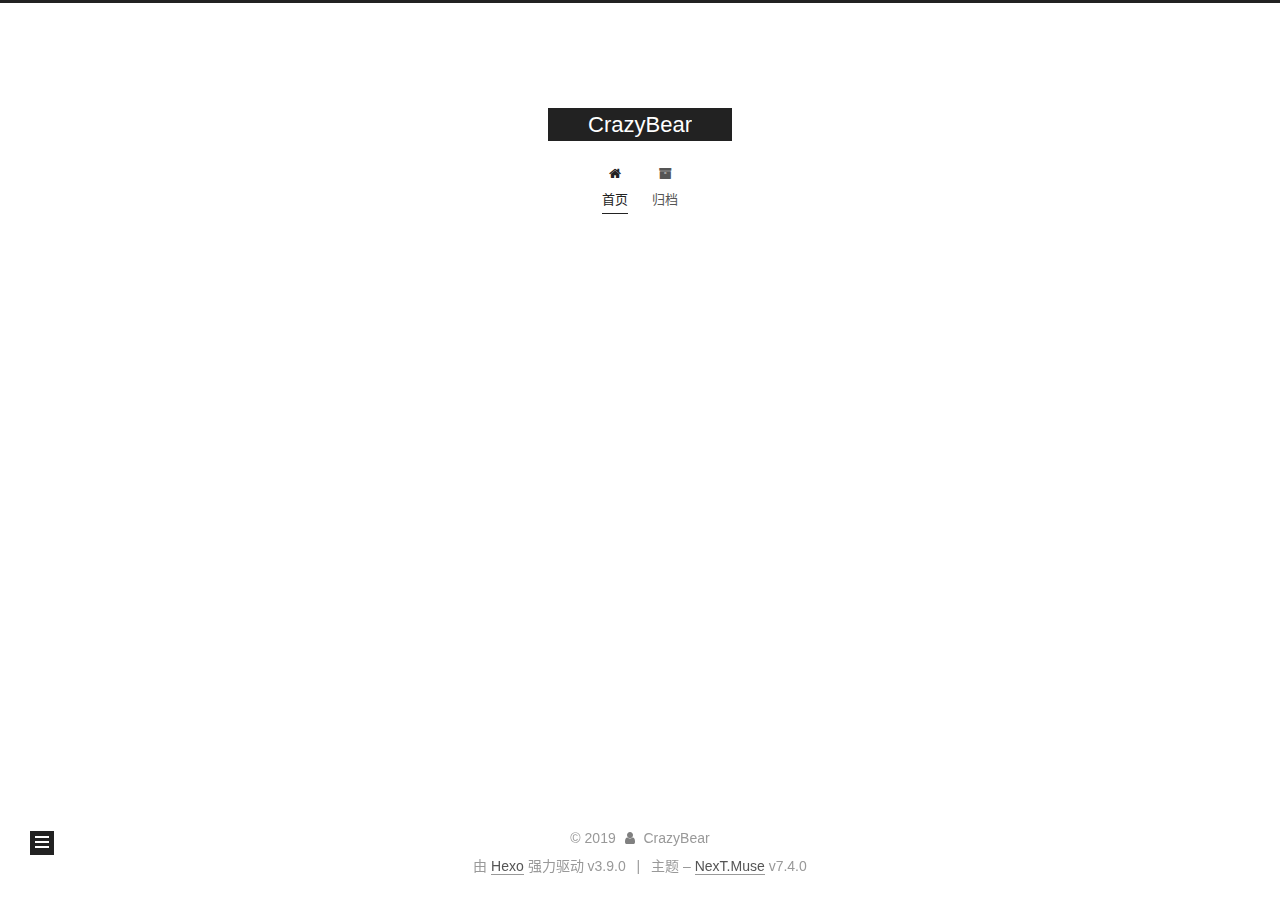
<file: index.html>
<!DOCTYPE html>





<html lang="zh-CN">
<head>
  <meta charset="UTF-8">
<meta name="viewport" content="width=device-width, initial-scale=1, maximum-scale=2">
<meta name="theme-color" content="#222">
<meta name="generator" content="Hexo 3.9.0">
  <link rel="apple-touch-icon" sizes="180x180" href="/images/apple-touch-icon-next.png?v=7.4.0">
  <link rel="icon" type="image/png" sizes="32x32" href="/images/favicon-32x32-next.png?v=7.4.0">
  <link rel="icon" type="image/png" sizes="16x16" href="/images/favicon-16x16-next.png?v=7.4.0">
  <link rel="mask-icon" href="/images/logo.svg?v=7.4.0" color="#222">

<link rel="stylesheet" href="/css/main.css?v=7.4.0">


<link rel="stylesheet" href="/lib/font-awesome/css/font-awesome.min.css?v=4.7.0">


<script id="hexo-configurations">
  var NexT = window.NexT || {};
  var CONFIG = {
    root: '/',
    scheme: 'Muse',
    version: '7.4.0',
    exturl: false,
    sidebar: {"position":"left","display":"post","offset":12,"onmobile":false},
    copycode: {"enable":false,"show_result":false,"style":null},
    back2top: {"enable":true,"sidebar":false,"scrollpercent":false},
    bookmark: {"enable":false,"color":"#222","save":"auto"},
    fancybox: false,
    mediumzoom: false,
    lazyload: false,
    pangu: false,
    algolia: {
      appID: '',
      apiKey: '',
      indexName: '',
      hits: {"per_page":10},
      labels: {"input_placeholder":"Search for Posts","hits_empty":"We didn't find any results for the search: ${query}","hits_stats":"${hits} results found in ${time} ms"}
    },
    localsearch: {"enable":false,"trigger":"auto","top_n_per_article":1,"unescape":false,"preload":false},
    path: '',
    motion: {"enable":true,"async":false,"transition":{"post_block":"fadeIn","post_header":"slideDownIn","post_body":"slideDownIn","coll_header":"slideLeftIn","sidebar":"slideUpIn"}},
    translation: {
      copy_button: '复制',
      copy_success: '复制成功',
      copy_failure: '复制失败'
    },
    sidebarPadding: 40
  };
</script>

  <meta property="og:type" content="website">
<meta property="og:title" content="CrazyBear">
<meta property="og:url" content="http://yoursite.com/index.html">
<meta property="og:site_name" content="CrazyBear">
<meta property="og:locale" content="zh-CN">
<meta name="twitter:card" content="summary">
<meta name="twitter:title" content="CrazyBear">
  <link rel="canonical" href="http://yoursite.com/">


<script id="page-configurations">
  // https://hexo.io/docs/variables.html
  CONFIG.page = {
    sidebar: "",
    isHome: true,
    isPost: false,
    isPage: false,
    isArchive: false
  };
</script>

  <title>CrazyBear</title>
  








  <noscript>
  <style>
  .use-motion .brand,
  .use-motion .menu-item,
  .sidebar-inner,
  .use-motion .post-block,
  .use-motion .pagination,
  .use-motion .comments,
  .use-motion .post-header,
  .use-motion .post-body,
  .use-motion .collection-header { opacity: initial; }

  .use-motion .logo,
  .use-motion .site-title,
  .use-motion .site-subtitle {
    opacity: initial;
    top: initial;
  }

  .use-motion .logo-line-before i { left: initial; }
  .use-motion .logo-line-after i { right: initial; }
  </style>
</noscript>

</head>

<body itemscope itemtype="http://schema.org/WebPage" lang="zh-CN">
  <div class="container use-motion">
    <div class="headband"></div>

    <header id="header" class="header" itemscope itemtype="http://schema.org/WPHeader">
      <div class="header-inner"><div class="site-brand-container">
  <div class="site-meta">

    <div>
      <a href="/" class="brand" rel="start">
        <span class="logo-line-before"><i></i></span>
        <span class="site-title">CrazyBear</span>
        <span class="logo-line-after"><i></i></span>
      </a>
    </div>
  </div>

  <div class="site-nav-toggle">
    <button aria-label="切换导航栏">
      <span class="btn-bar"></span>
      <span class="btn-bar"></span>
      <span class="btn-bar"></span>
    </button>
  </div>
</div>


<nav class="site-nav">
  
  <ul id="menu" class="menu">
      
      
      
        
        <li class="menu-item menu-item-home">
      
    

    <a href="/" rel="section"><i class="menu-item-icon fa fa-fw fa-home"></i> <br>首页</a>

  </li>
      
      
      
        
        <li class="menu-item menu-item-archives">
      
    

    <a href="/archives/" rel="section"><i class="menu-item-icon fa fa-fw fa-archive"></i> <br>归档</a>

  </li>
  </ul>

    

</nav>
</div>
    </header>

    
  <div class="back-to-top">
    <i class="fa fa-arrow-up"></i>
    <span>0%</span>
  </div>


    <main id="main" class="main">
      <div class="main-inner">
        <div class="content-wrap">
          <div id="content" class="content">
            
  <div id="posts" class="posts-expand">
        <article itemscope itemtype="http://schema.org/Article">
  
  
  
  <div class="post-block home">
    <link itemprop="mainEntityOfPage" href="http://yoursite.com/2019/09/04/二狗你来啦/">

    <span hidden itemprop="author" itemscope itemtype="http://schema.org/Person">
      <meta itemprop="name" content="CrazyBear">
      <meta itemprop="description" content="">
      <meta itemprop="image" content="/images/avatar.gif">
    </span>

    <span hidden itemprop="publisher" itemscope itemtype="http://schema.org/Organization">
      <meta itemprop="name" content="CrazyBear">
    </span>
      <header class="post-header">
        <h1 class="post-title" itemprop="name headline">
            
            <a href="/2019/09/04/二狗你来啦/" class="post-title-link" itemprop="url">二狗你来啦</a>
          
        </h1>

        <div class="post-meta">
            <span class="post-meta-item">
              <span class="post-meta-item-icon">
                <i class="fa fa-calendar-o"></i>
              </span>
              <span class="post-meta-item-text">发表于</span>

              
                
              

              <time title="创建时间：2019-09-04 22:18:03" itemprop="dateCreated datePublished" datetime="2019-09-04T22:18:03+08:00">2019-09-04</time>
            </span>
          

          

        </div>
      </header>

    
    
    
    <div class="post-body" itemprop="articleBody">

      
          
        
      
    </div>

    
    
    
      <footer class="post-footer">
          <div class="post-eof"></div>
        
      </footer>
  </div>
  
  
  
  </article>

    
  </div>

  


          </div>
          

        </div>
          
  
  <div class="sidebar-toggle">
    <div class="sidebar-toggle-line-wrap">
      <span class="sidebar-toggle-line sidebar-toggle-line-first"></span>
      <span class="sidebar-toggle-line sidebar-toggle-line-middle"></span>
      <span class="sidebar-toggle-line sidebar-toggle-line-last"></span>
    </div>
  </div>

  <aside class="sidebar">
    <div class="sidebar-inner">

      <ul class="sidebar-nav motion-element">
        <li class="sidebar-nav-toc">
          文章目录
        </li>
        <li class="sidebar-nav-overview">
          站点概览
        </li>
      </ul>

      <!--noindex-->
      <div class="post-toc-wrap sidebar-panel">
      </div>
      <!--/noindex-->

      <div class="site-overview-wrap sidebar-panel">
        <div class="site-author motion-element" itemprop="author" itemscope itemtype="http://schema.org/Person">
  <p class="site-author-name" itemprop="name">CrazyBear</p>
  <div class="site-description" itemprop="description"></div>
</div>
  <nav class="site-state motion-element">
      <div class="site-state-item site-state-posts">
        
          <a href="/archives/">
        
          <span class="site-state-item-count">1</span>
          <span class="site-state-item-name">日志</span>
        </a>
      </div>
    
  </nav>



      </div>

    </div>
  </aside>
  <div id="sidebar-dimmer"></div>


      </div>
    </main>

    <footer id="footer" class="footer">
      <div class="footer-inner">
        <div class="copyright">&copy; <span itemprop="copyrightYear">2019</span>
  <span class="with-love" id="animate">
    <i class="fa fa-user"></i>
  </span>
  <span class="author" itemprop="copyrightHolder">CrazyBear</span>
</div>
  <div class="powered-by">由 <a href="https://hexo.io" class="theme-link" rel="noopener" target="_blank">Hexo</a> 强力驱动 v3.9.0</div>
  <span class="post-meta-divider">|</span>
  <div class="theme-info">主题 – <a href="https://theme-next.org" class="theme-link" rel="noopener" target="_blank">NexT.Muse</a> v7.4.0</div>

        












        
      </div>
    </footer>
  </div>

  


  <script src="/lib/anime.min.js?v=3.1.0"></script>
  <script src="/lib/velocity/velocity.min.js?v=1.2.1"></script>
  <script src="/lib/velocity/velocity.ui.min.js?v=1.2.1"></script>
<script src="/js/utils.js?v=7.4.0"></script><script src="/js/motion.js?v=7.4.0"></script>
<script src="/js/schemes/muse.js?v=7.4.0"></script>
<script src="/js/next-boot.js?v=7.4.0"></script>



  





















  

  

  

</body>
</html>
</file>
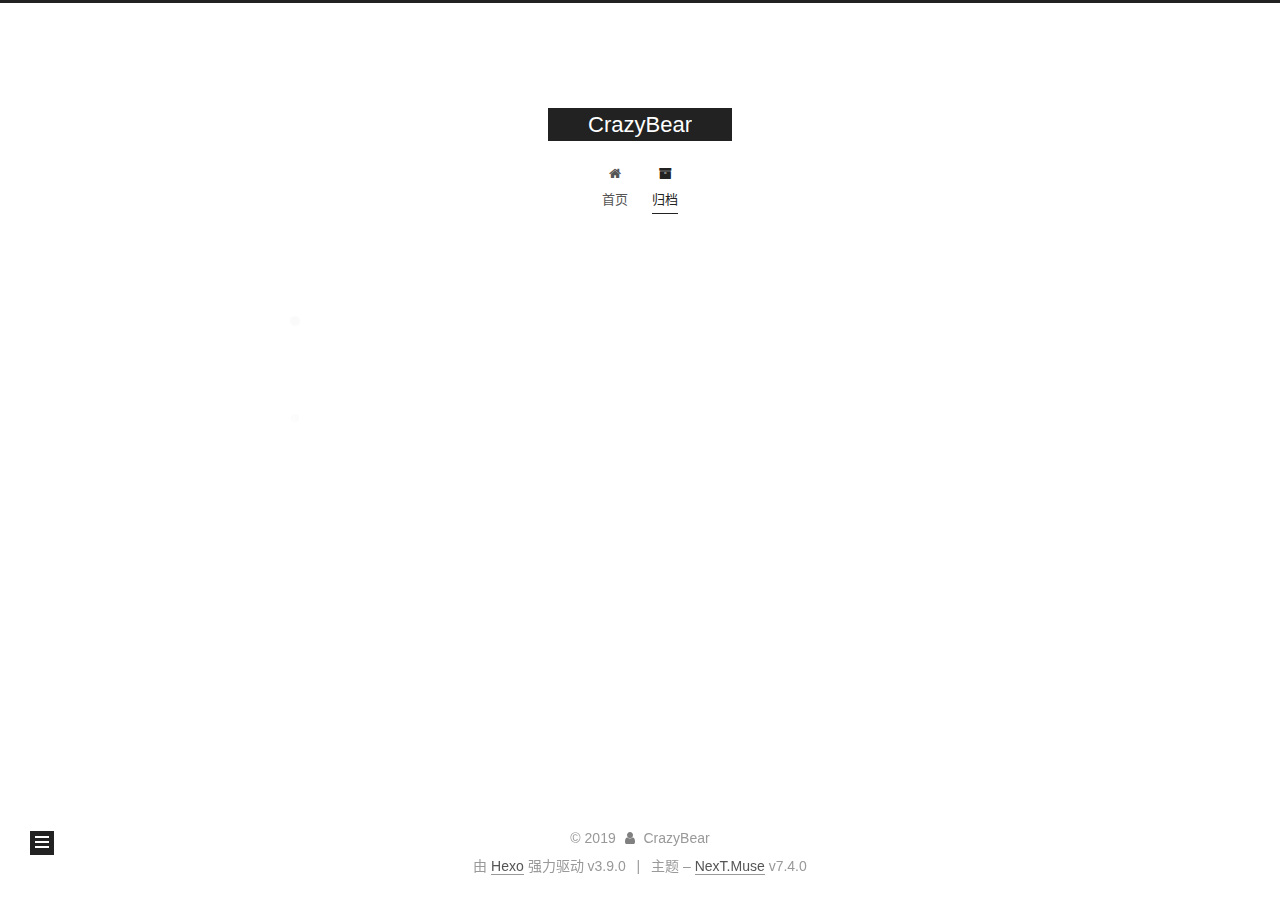
<file: archives/index.html>
<!DOCTYPE html>





<html lang="zh-CN">
<head>
  <meta charset="UTF-8">
<meta name="viewport" content="width=device-width, initial-scale=1, maximum-scale=2">
<meta name="theme-color" content="#222">
<meta name="generator" content="Hexo 3.9.0">
  <link rel="apple-touch-icon" sizes="180x180" href="/images/apple-touch-icon-next.png?v=7.4.0">
  <link rel="icon" type="image/png" sizes="32x32" href="/images/favicon-32x32-next.png?v=7.4.0">
  <link rel="icon" type="image/png" sizes="16x16" href="/images/favicon-16x16-next.png?v=7.4.0">
  <link rel="mask-icon" href="/images/logo.svg?v=7.4.0" color="#222">

<link rel="stylesheet" href="/css/main.css?v=7.4.0">


<link rel="stylesheet" href="/lib/font-awesome/css/font-awesome.min.css?v=4.7.0">


<script id="hexo-configurations">
  var NexT = window.NexT || {};
  var CONFIG = {
    root: '/',
    scheme: 'Muse',
    version: '7.4.0',
    exturl: false,
    sidebar: {"position":"left","display":"post","offset":12,"onmobile":false},
    copycode: {"enable":false,"show_result":false,"style":null},
    back2top: {"enable":true,"sidebar":false,"scrollpercent":false},
    bookmark: {"enable":false,"color":"#222","save":"auto"},
    fancybox: false,
    mediumzoom: false,
    lazyload: false,
    pangu: false,
    algolia: {
      appID: '',
      apiKey: '',
      indexName: '',
      hits: {"per_page":10},
      labels: {"input_placeholder":"Search for Posts","hits_empty":"We didn't find any results for the search: ${query}","hits_stats":"${hits} results found in ${time} ms"}
    },
    localsearch: {"enable":false,"trigger":"auto","top_n_per_article":1,"unescape":false,"preload":false},
    path: '',
    motion: {"enable":true,"async":false,"transition":{"post_block":"fadeIn","post_header":"slideDownIn","post_body":"slideDownIn","coll_header":"slideLeftIn","sidebar":"slideUpIn"}},
    translation: {
      copy_button: '复制',
      copy_success: '复制成功',
      copy_failure: '复制失败'
    },
    sidebarPadding: 40
  };
</script>

  <meta property="og:type" content="website">
<meta property="og:title" content="CrazyBear">
<meta property="og:url" content="http://yoursite.com/archives/index.html">
<meta property="og:site_name" content="CrazyBear">
<meta property="og:locale" content="zh-CN">
<meta name="twitter:card" content="summary">
<meta name="twitter:title" content="CrazyBear">
  <link rel="canonical" href="http://yoursite.com/archives/">


<script id="page-configurations">
  // https://hexo.io/docs/variables.html
  CONFIG.page = {
    sidebar: "",
    isHome: false,
    isPost: false,
    isPage: false,
    isArchive: true
  };
</script>

  <title>归档 | CrazyBear</title>
  








  <noscript>
  <style>
  .use-motion .brand,
  .use-motion .menu-item,
  .sidebar-inner,
  .use-motion .post-block,
  .use-motion .pagination,
  .use-motion .comments,
  .use-motion .post-header,
  .use-motion .post-body,
  .use-motion .collection-header { opacity: initial; }

  .use-motion .logo,
  .use-motion .site-title,
  .use-motion .site-subtitle {
    opacity: initial;
    top: initial;
  }

  .use-motion .logo-line-before i { left: initial; }
  .use-motion .logo-line-after i { right: initial; }
  </style>
</noscript>

</head>

<body itemscope itemtype="http://schema.org/WebPage" lang="zh-CN">
  <div class="container use-motion">
    <div class="headband"></div>

    <header id="header" class="header" itemscope itemtype="http://schema.org/WPHeader">
      <div class="header-inner"><div class="site-brand-container">
  <div class="site-meta">

    <div>
      <a href="/" class="brand" rel="start">
        <span class="logo-line-before"><i></i></span>
        <span class="site-title">CrazyBear</span>
        <span class="logo-line-after"><i></i></span>
      </a>
    </div>
  </div>

  <div class="site-nav-toggle">
    <button aria-label="切换导航栏">
      <span class="btn-bar"></span>
      <span class="btn-bar"></span>
      <span class="btn-bar"></span>
    </button>
  </div>
</div>


<nav class="site-nav">
  
  <ul id="menu" class="menu">
      
      
      
        
        <li class="menu-item menu-item-home">
      
    

    <a href="/" rel="section"><i class="menu-item-icon fa fa-fw fa-home"></i> <br>首页</a>

  </li>
      
      
      
        
        <li class="menu-item menu-item-archives">
      
    

    <a href="/archives/" rel="section"><i class="menu-item-icon fa fa-fw fa-archive"></i> <br>归档</a>

  </li>
  </ul>

    

    
    
      
      
    
      
      
    
    

  

</nav>
</div>
    </header>

    
  <div class="back-to-top">
    <i class="fa fa-arrow-up"></i>
    <span>0%</span>
  </div>


    <main id="main" class="main">
      <div class="main-inner">
        <div class="content-wrap">
          <div id="content" class="content">
            

  
  
  
  <div class="post-block archive">
    <div id="posts" class="posts-collapse">
      <div class="collection-title">
        
        
        
          
        
        <span class="collection-header">嗯..! 目前共计 1 篇日志。 继续努力。</span>
      </div>
      

      

  
  

  
    
    <div class="collection-year">
      <h1 class="collection-header">2019</h1>
    </div>
  

  <article itemscope itemtype="http://schema.org/Article">
    <header class="post-header">

      <h2 class="post-title">
        
          <a class="post-title-link" href="/2019/09/04/二狗你来啦/" itemprop="url">
            <span itemprop="name">二狗你来啦</span>
          </a>
        
      </h2>

      <div class="post-meta">
        <time class="post-time" itemprop="dateCreated"
              datetime="2019-09-04T22:18:03+08:00"
              content="2019-09-04">
          09-04
        </time>
      </div>

    </header>
  </article>




    </div>
  </div>
  
  
  

  



          </div>
          

        </div>
          
  
  <div class="sidebar-toggle">
    <div class="sidebar-toggle-line-wrap">
      <span class="sidebar-toggle-line sidebar-toggle-line-first"></span>
      <span class="sidebar-toggle-line sidebar-toggle-line-middle"></span>
      <span class="sidebar-toggle-line sidebar-toggle-line-last"></span>
    </div>
  </div>

  <aside class="sidebar">
    <div class="sidebar-inner">

      <ul class="sidebar-nav motion-element">
        <li class="sidebar-nav-toc">
          文章目录
        </li>
        <li class="sidebar-nav-overview">
          站点概览
        </li>
      </ul>

      <!--noindex-->
      <div class="post-toc-wrap sidebar-panel">
      </div>
      <!--/noindex-->

      <div class="site-overview-wrap sidebar-panel">
        <div class="site-author motion-element" itemprop="author" itemscope itemtype="http://schema.org/Person">
  <p class="site-author-name" itemprop="name">CrazyBear</p>
  <div class="site-description" itemprop="description"></div>
</div>
  <nav class="site-state motion-element">
      <div class="site-state-item site-state-posts">
        
          <a href="/archives/">
        
          <span class="site-state-item-count">1</span>
          <span class="site-state-item-name">日志</span>
        </a>
      </div>
    
  </nav>



      </div>

    </div>
  </aside>
  <div id="sidebar-dimmer"></div>


      </div>
    </main>

    <footer id="footer" class="footer">
      <div class="footer-inner">
        <div class="copyright">&copy; <span itemprop="copyrightYear">2019</span>
  <span class="with-love" id="animate">
    <i class="fa fa-user"></i>
  </span>
  <span class="author" itemprop="copyrightHolder">CrazyBear</span>
</div>
  <div class="powered-by">由 <a href="https://hexo.io" class="theme-link" rel="noopener" target="_blank">Hexo</a> 强力驱动 v3.9.0</div>
  <span class="post-meta-divider">|</span>
  <div class="theme-info">主题 – <a href="https://theme-next.org" class="theme-link" rel="noopener" target="_blank">NexT.Muse</a> v7.4.0</div>

        












        
      </div>
    </footer>
  </div>

  


  <script src="/lib/anime.min.js?v=3.1.0"></script>
  <script src="/lib/velocity/velocity.min.js?v=1.2.1"></script>
  <script src="/lib/velocity/velocity.ui.min.js?v=1.2.1"></script>
<script src="/js/utils.js?v=7.4.0"></script><script src="/js/motion.js?v=7.4.0"></script>
<script src="/js/schemes/muse.js?v=7.4.0"></script>
<script src="/js/next-boot.js?v=7.4.0"></script>



  





















  

  

  

</body>
</html>
</file>
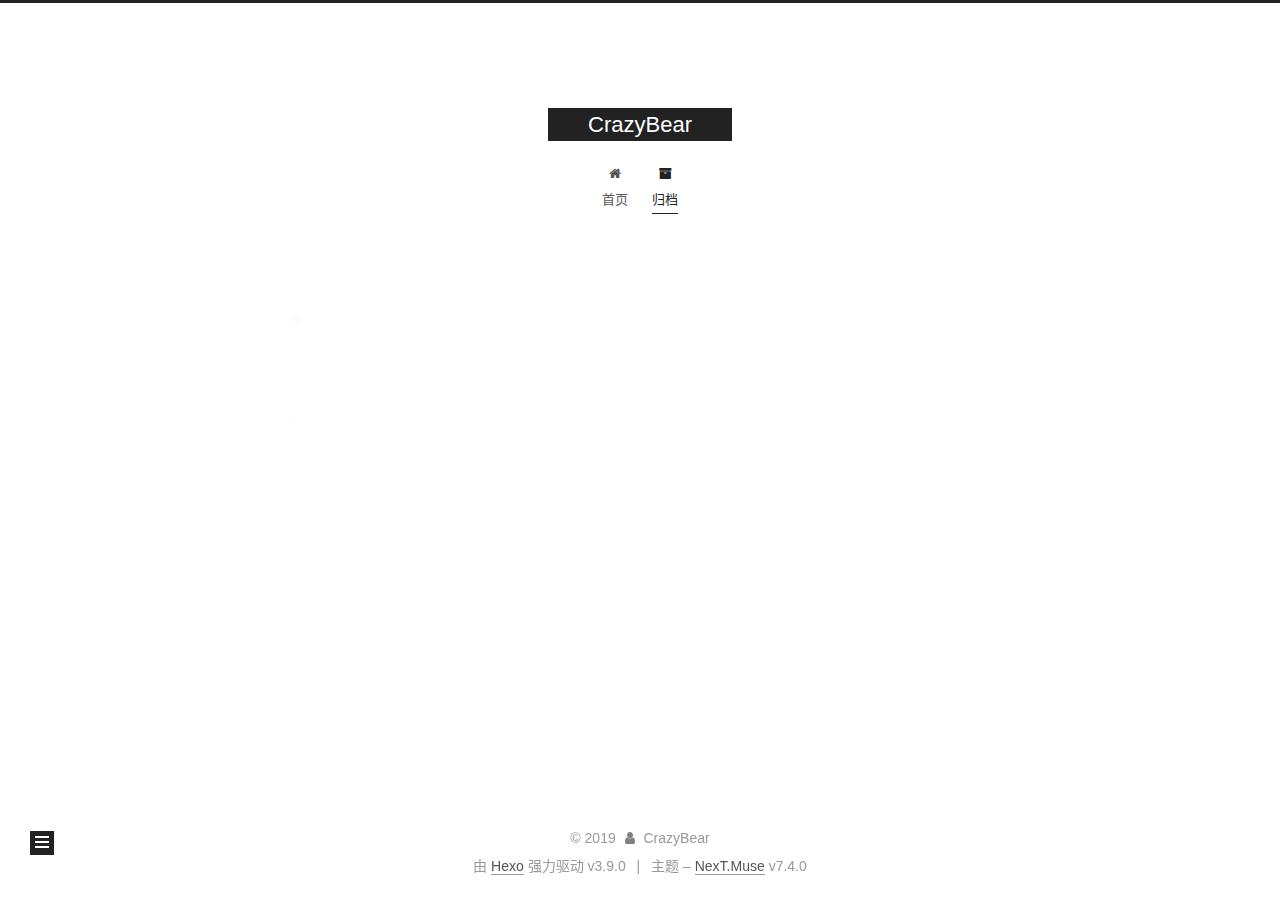
<file: archives/2019/index.html>
<!DOCTYPE html>





<html lang="zh-CN">
<head>
  <meta charset="UTF-8">
<meta name="viewport" content="width=device-width, initial-scale=1, maximum-scale=2">
<meta name="theme-color" content="#222">
<meta name="generator" content="Hexo 3.9.0">
  <link rel="apple-touch-icon" sizes="180x180" href="/images/apple-touch-icon-next.png?v=7.4.0">
  <link rel="icon" type="image/png" sizes="32x32" href="/images/favicon-32x32-next.png?v=7.4.0">
  <link rel="icon" type="image/png" sizes="16x16" href="/images/favicon-16x16-next.png?v=7.4.0">
  <link rel="mask-icon" href="/images/logo.svg?v=7.4.0" color="#222">

<link rel="stylesheet" href="/css/main.css?v=7.4.0">


<link rel="stylesheet" href="/lib/font-awesome/css/font-awesome.min.css?v=4.7.0">


<script id="hexo-configurations">
  var NexT = window.NexT || {};
  var CONFIG = {
    root: '/',
    scheme: 'Muse',
    version: '7.4.0',
    exturl: false,
    sidebar: {"position":"left","display":"post","offset":12,"onmobile":false},
    copycode: {"enable":false,"show_result":false,"style":null},
    back2top: {"enable":true,"sidebar":false,"scrollpercent":false},
    bookmark: {"enable":false,"color":"#222","save":"auto"},
    fancybox: false,
    mediumzoom: false,
    lazyload: false,
    pangu: false,
    algolia: {
      appID: '',
      apiKey: '',
      indexName: '',
      hits: {"per_page":10},
      labels: {"input_placeholder":"Search for Posts","hits_empty":"We didn't find any results for the search: ${query}","hits_stats":"${hits} results found in ${time} ms"}
    },
    localsearch: {"enable":false,"trigger":"auto","top_n_per_article":1,"unescape":false,"preload":false},
    path: '',
    motion: {"enable":true,"async":false,"transition":{"post_block":"fadeIn","post_header":"slideDownIn","post_body":"slideDownIn","coll_header":"slideLeftIn","sidebar":"slideUpIn"}},
    translation: {
      copy_button: '复制',
      copy_success: '复制成功',
      copy_failure: '复制失败'
    },
    sidebarPadding: 40
  };
</script>

  <meta property="og:type" content="website">
<meta property="og:title" content="CrazyBear">
<meta property="og:url" content="http://yoursite.com/archives/2019/index.html">
<meta property="og:site_name" content="CrazyBear">
<meta property="og:locale" content="zh-CN">
<meta name="twitter:card" content="summary">
<meta name="twitter:title" content="CrazyBear">
  <link rel="canonical" href="http://yoursite.com/archives/2019/">


<script id="page-configurations">
  // https://hexo.io/docs/variables.html
  CONFIG.page = {
    sidebar: "",
    isHome: false,
    isPost: false,
    isPage: false,
    isArchive: true
  };
</script>

  <title>归档 | CrazyBear</title>
  








  <noscript>
  <style>
  .use-motion .brand,
  .use-motion .menu-item,
  .sidebar-inner,
  .use-motion .post-block,
  .use-motion .pagination,
  .use-motion .comments,
  .use-motion .post-header,
  .use-motion .post-body,
  .use-motion .collection-header { opacity: initial; }

  .use-motion .logo,
  .use-motion .site-title,
  .use-motion .site-subtitle {
    opacity: initial;
    top: initial;
  }

  .use-motion .logo-line-before i { left: initial; }
  .use-motion .logo-line-after i { right: initial; }
  </style>
</noscript>

</head>

<body itemscope itemtype="http://schema.org/WebPage" lang="zh-CN">
  <div class="container use-motion">
    <div class="headband"></div>

    <header id="header" class="header" itemscope itemtype="http://schema.org/WPHeader">
      <div class="header-inner"><div class="site-brand-container">
  <div class="site-meta">

    <div>
      <a href="/" class="brand" rel="start">
        <span class="logo-line-before"><i></i></span>
        <span class="site-title">CrazyBear</span>
        <span class="logo-line-after"><i></i></span>
      </a>
    </div>
  </div>

  <div class="site-nav-toggle">
    <button aria-label="切换导航栏">
      <span class="btn-bar"></span>
      <span class="btn-bar"></span>
      <span class="btn-bar"></span>
    </button>
  </div>
</div>


<nav class="site-nav">
  
  <ul id="menu" class="menu">
      
      
      
        
        <li class="menu-item menu-item-home">
      
    

    <a href="/" rel="section"><i class="menu-item-icon fa fa-fw fa-home"></i> <br>首页</a>

  </li>
      
      
      
        
        <li class="menu-item menu-item-archives">
      
    

    <a href="/archives/" rel="section"><i class="menu-item-icon fa fa-fw fa-archive"></i> <br>归档</a>

  </li>
  </ul>

    

    
    
      
      
    
      
      
    
    

  

</nav>
</div>
    </header>

    
  <div class="back-to-top">
    <i class="fa fa-arrow-up"></i>
    <span>0%</span>
  </div>


    <main id="main" class="main">
      <div class="main-inner">
        <div class="content-wrap">
          <div id="content" class="content">
            

  
  
  
  <div class="post-block archive">
    <div id="posts" class="posts-collapse">
      <div class="collection-title">
        
        
        
          
        
        <span class="collection-header">嗯..! 目前共计 1 篇日志。 继续努力。</span>
      </div>
      

      

  
  

  
    
    <div class="collection-year">
      <h1 class="collection-header">2019</h1>
    </div>
  

  <article itemscope itemtype="http://schema.org/Article">
    <header class="post-header">

      <h2 class="post-title">
        
          <a class="post-title-link" href="/2019/09/04/二狗你来啦/" itemprop="url">
            <span itemprop="name">二狗你来啦</span>
          </a>
        
      </h2>

      <div class="post-meta">
        <time class="post-time" itemprop="dateCreated"
              datetime="2019-09-04T22:18:03+08:00"
              content="2019-09-04">
          09-04
        </time>
      </div>

    </header>
  </article>




    </div>
  </div>
  
  
  

  



          </div>
          

        </div>
          
  
  <div class="sidebar-toggle">
    <div class="sidebar-toggle-line-wrap">
      <span class="sidebar-toggle-line sidebar-toggle-line-first"></span>
      <span class="sidebar-toggle-line sidebar-toggle-line-middle"></span>
      <span class="sidebar-toggle-line sidebar-toggle-line-last"></span>
    </div>
  </div>

  <aside class="sidebar">
    <div class="sidebar-inner">

      <ul class="sidebar-nav motion-element">
        <li class="sidebar-nav-toc">
          文章目录
        </li>
        <li class="sidebar-nav-overview">
          站点概览
        </li>
      </ul>

      <!--noindex-->
      <div class="post-toc-wrap sidebar-panel">
      </div>
      <!--/noindex-->

      <div class="site-overview-wrap sidebar-panel">
        <div class="site-author motion-element" itemprop="author" itemscope itemtype="http://schema.org/Person">
  <p class="site-author-name" itemprop="name">CrazyBear</p>
  <div class="site-description" itemprop="description"></div>
</div>
  <nav class="site-state motion-element">
      <div class="site-state-item site-state-posts">
        
          <a href="/archives/">
        
          <span class="site-state-item-count">1</span>
          <span class="site-state-item-name">日志</span>
        </a>
      </div>
    
  </nav>



      </div>

    </div>
  </aside>
  <div id="sidebar-dimmer"></div>


      </div>
    </main>

    <footer id="footer" class="footer">
      <div class="footer-inner">
        <div class="copyright">&copy; <span itemprop="copyrightYear">2019</span>
  <span class="with-love" id="animate">
    <i class="fa fa-user"></i>
  </span>
  <span class="author" itemprop="copyrightHolder">CrazyBear</span>
</div>
  <div class="powered-by">由 <a href="https://hexo.io" class="theme-link" rel="noopener" target="_blank">Hexo</a> 强力驱动 v3.9.0</div>
  <span class="post-meta-divider">|</span>
  <div class="theme-info">主题 – <a href="https://theme-next.org" class="theme-link" rel="noopener" target="_blank">NexT.Muse</a> v7.4.0</div>

        












        
      </div>
    </footer>
  </div>

  


  <script src="/lib/anime.min.js?v=3.1.0"></script>
  <script src="/lib/velocity/velocity.min.js?v=1.2.1"></script>
  <script src="/lib/velocity/velocity.ui.min.js?v=1.2.1"></script>
<script src="/js/utils.js?v=7.4.0"></script><script src="/js/motion.js?v=7.4.0"></script>
<script src="/js/schemes/muse.js?v=7.4.0"></script>
<script src="/js/next-boot.js?v=7.4.0"></script>



  





















  

  

  

</body>
</html>
</file>
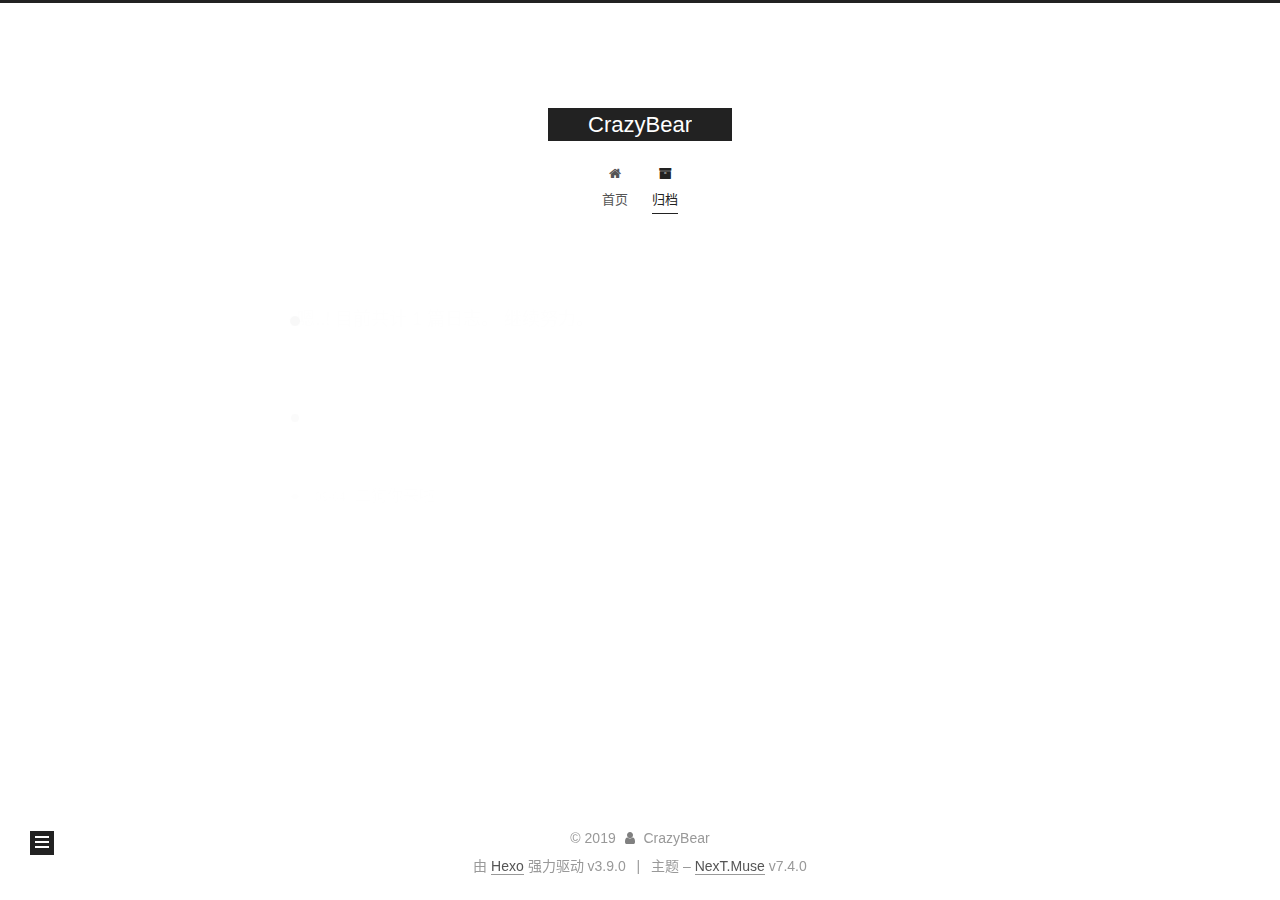
<file: archives/2019/09/index.html>
<!DOCTYPE html>





<html lang="zh-CN">
<head>
  <meta charset="UTF-8">
<meta name="viewport" content="width=device-width, initial-scale=1, maximum-scale=2">
<meta name="theme-color" content="#222">
<meta name="generator" content="Hexo 3.9.0">
  <link rel="apple-touch-icon" sizes="180x180" href="/images/apple-touch-icon-next.png?v=7.4.0">
  <link rel="icon" type="image/png" sizes="32x32" href="/images/favicon-32x32-next.png?v=7.4.0">
  <link rel="icon" type="image/png" sizes="16x16" href="/images/favicon-16x16-next.png?v=7.4.0">
  <link rel="mask-icon" href="/images/logo.svg?v=7.4.0" color="#222">

<link rel="stylesheet" href="/css/main.css?v=7.4.0">


<link rel="stylesheet" href="/lib/font-awesome/css/font-awesome.min.css?v=4.7.0">


<script id="hexo-configurations">
  var NexT = window.NexT || {};
  var CONFIG = {
    root: '/',
    scheme: 'Muse',
    version: '7.4.0',
    exturl: false,
    sidebar: {"position":"left","display":"post","offset":12,"onmobile":false},
    copycode: {"enable":false,"show_result":false,"style":null},
    back2top: {"enable":true,"sidebar":false,"scrollpercent":false},
    bookmark: {"enable":false,"color":"#222","save":"auto"},
    fancybox: false,
    mediumzoom: false,
    lazyload: false,
    pangu: false,
    algolia: {
      appID: '',
      apiKey: '',
      indexName: '',
      hits: {"per_page":10},
      labels: {"input_placeholder":"Search for Posts","hits_empty":"We didn't find any results for the search: ${query}","hits_stats":"${hits} results found in ${time} ms"}
    },
    localsearch: {"enable":false,"trigger":"auto","top_n_per_article":1,"unescape":false,"preload":false},
    path: '',
    motion: {"enable":true,"async":false,"transition":{"post_block":"fadeIn","post_header":"slideDownIn","post_body":"slideDownIn","coll_header":"slideLeftIn","sidebar":"slideUpIn"}},
    translation: {
      copy_button: '复制',
      copy_success: '复制成功',
      copy_failure: '复制失败'
    },
    sidebarPadding: 40
  };
</script>

  <meta property="og:type" content="website">
<meta property="og:title" content="CrazyBear">
<meta property="og:url" content="http://yoursite.com/archives/2019/09/index.html">
<meta property="og:site_name" content="CrazyBear">
<meta property="og:locale" content="zh-CN">
<meta name="twitter:card" content="summary">
<meta name="twitter:title" content="CrazyBear">
  <link rel="canonical" href="http://yoursite.com/archives/2019/09/">


<script id="page-configurations">
  // https://hexo.io/docs/variables.html
  CONFIG.page = {
    sidebar: "",
    isHome: false,
    isPost: false,
    isPage: false,
    isArchive: true
  };
</script>

  <title>归档 | CrazyBear</title>
  








  <noscript>
  <style>
  .use-motion .brand,
  .use-motion .menu-item,
  .sidebar-inner,
  .use-motion .post-block,
  .use-motion .pagination,
  .use-motion .comments,
  .use-motion .post-header,
  .use-motion .post-body,
  .use-motion .collection-header { opacity: initial; }

  .use-motion .logo,
  .use-motion .site-title,
  .use-motion .site-subtitle {
    opacity: initial;
    top: initial;
  }

  .use-motion .logo-line-before i { left: initial; }
  .use-motion .logo-line-after i { right: initial; }
  </style>
</noscript>

</head>

<body itemscope itemtype="http://schema.org/WebPage" lang="zh-CN">
  <div class="container use-motion">
    <div class="headband"></div>

    <header id="header" class="header" itemscope itemtype="http://schema.org/WPHeader">
      <div class="header-inner"><div class="site-brand-container">
  <div class="site-meta">

    <div>
      <a href="/" class="brand" rel="start">
        <span class="logo-line-before"><i></i></span>
        <span class="site-title">CrazyBear</span>
        <span class="logo-line-after"><i></i></span>
      </a>
    </div>
  </div>

  <div class="site-nav-toggle">
    <button aria-label="切换导航栏">
      <span class="btn-bar"></span>
      <span class="btn-bar"></span>
      <span class="btn-bar"></span>
    </button>
  </div>
</div>


<nav class="site-nav">
  
  <ul id="menu" class="menu">
      
      
      
        
        <li class="menu-item menu-item-home">
      
    

    <a href="/" rel="section"><i class="menu-item-icon fa fa-fw fa-home"></i> <br>首页</a>

  </li>
      
      
      
        
        <li class="menu-item menu-item-archives">
      
    

    <a href="/archives/" rel="section"><i class="menu-item-icon fa fa-fw fa-archive"></i> <br>归档</a>

  </li>
  </ul>

    

    
    
      
      
    
      
      
    
    

  

</nav>
</div>
    </header>

    
  <div class="back-to-top">
    <i class="fa fa-arrow-up"></i>
    <span>0%</span>
  </div>


    <main id="main" class="main">
      <div class="main-inner">
        <div class="content-wrap">
          <div id="content" class="content">
            

  
  
  
  <div class="post-block archive">
    <div id="posts" class="posts-collapse">
      <div class="collection-title">
        
        
        
          
        
        <span class="collection-header">嗯..! 目前共计 1 篇日志。 继续努力。</span>
      </div>
      

      

  
  

  
    
    <div class="collection-year">
      <h1 class="collection-header">2019</h1>
    </div>
  

  <article itemscope itemtype="http://schema.org/Article">
    <header class="post-header">

      <h2 class="post-title">
        
          <a class="post-title-link" href="/2019/09/04/二狗你来啦/" itemprop="url">
            <span itemprop="name">二狗你来啦</span>
          </a>
        
      </h2>

      <div class="post-meta">
        <time class="post-time" itemprop="dateCreated"
              datetime="2019-09-04T22:18:03+08:00"
              content="2019-09-04">
          09-04
        </time>
      </div>

    </header>
  </article>




    </div>
  </div>
  
  
  

  



          </div>
          

        </div>
          
  
  <div class="sidebar-toggle">
    <div class="sidebar-toggle-line-wrap">
      <span class="sidebar-toggle-line sidebar-toggle-line-first"></span>
      <span class="sidebar-toggle-line sidebar-toggle-line-middle"></span>
      <span class="sidebar-toggle-line sidebar-toggle-line-last"></span>
    </div>
  </div>

  <aside class="sidebar">
    <div class="sidebar-inner">

      <ul class="sidebar-nav motion-element">
        <li class="sidebar-nav-toc">
          文章目录
        </li>
        <li class="sidebar-nav-overview">
          站点概览
        </li>
      </ul>

      <!--noindex-->
      <div class="post-toc-wrap sidebar-panel">
      </div>
      <!--/noindex-->

      <div class="site-overview-wrap sidebar-panel">
        <div class="site-author motion-element" itemprop="author" itemscope itemtype="http://schema.org/Person">
  <p class="site-author-name" itemprop="name">CrazyBear</p>
  <div class="site-description" itemprop="description"></div>
</div>
  <nav class="site-state motion-element">
      <div class="site-state-item site-state-posts">
        
          <a href="/archives/">
        
          <span class="site-state-item-count">1</span>
          <span class="site-state-item-name">日志</span>
        </a>
      </div>
    
  </nav>



      </div>

    </div>
  </aside>
  <div id="sidebar-dimmer"></div>


      </div>
    </main>

    <footer id="footer" class="footer">
      <div class="footer-inner">
        <div class="copyright">&copy; <span itemprop="copyrightYear">2019</span>
  <span class="with-love" id="animate">
    <i class="fa fa-user"></i>
  </span>
  <span class="author" itemprop="copyrightHolder">CrazyBear</span>
</div>
  <div class="powered-by">由 <a href="https://hexo.io" class="theme-link" rel="noopener" target="_blank">Hexo</a> 强力驱动 v3.9.0</div>
  <span class="post-meta-divider">|</span>
  <div class="theme-info">主题 – <a href="https://theme-next.org" class="theme-link" rel="noopener" target="_blank">NexT.Muse</a> v7.4.0</div>

        












        
      </div>
    </footer>
  </div>

  


  <script src="/lib/anime.min.js?v=3.1.0"></script>
  <script src="/lib/velocity/velocity.min.js?v=1.2.1"></script>
  <script src="/lib/velocity/velocity.ui.min.js?v=1.2.1"></script>
<script src="/js/utils.js?v=7.4.0"></script><script src="/js/motion.js?v=7.4.0"></script>
<script src="/js/schemes/muse.js?v=7.4.0"></script>
<script src="/js/next-boot.js?v=7.4.0"></script>



  





















  

  

  

</body>
</html>
</file>
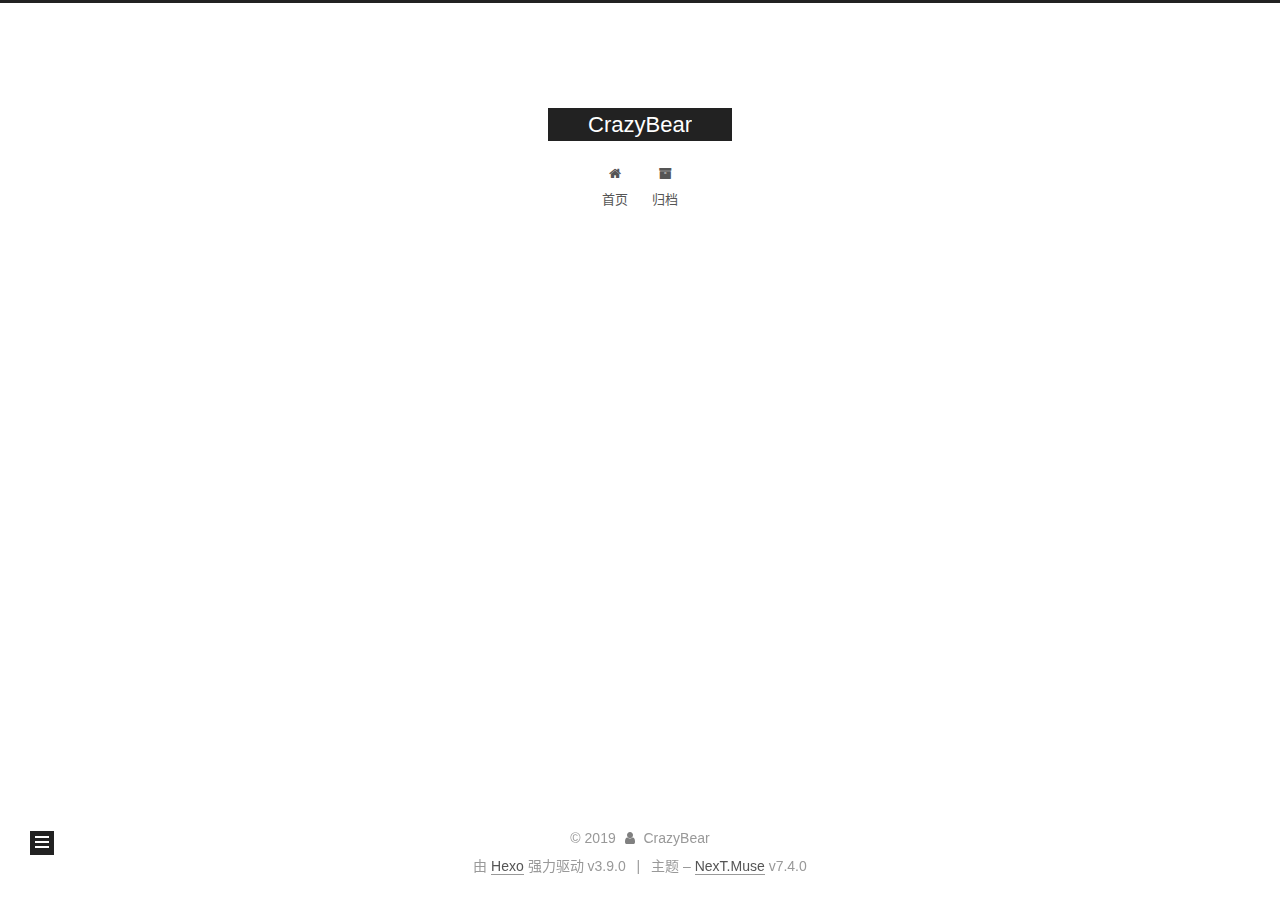
<file: 2019/09/04/二狗你来啦/index.html>
<!DOCTYPE html>





<html lang="zh-CN">
<head>
  <meta charset="UTF-8">
<meta name="viewport" content="width=device-width, initial-scale=1, maximum-scale=2">
<meta name="theme-color" content="#222">
<meta name="generator" content="Hexo 3.9.0">
  <link rel="apple-touch-icon" sizes="180x180" href="/images/apple-touch-icon-next.png?v=7.4.0">
  <link rel="icon" type="image/png" sizes="32x32" href="/images/favicon-32x32-next.png?v=7.4.0">
  <link rel="icon" type="image/png" sizes="16x16" href="/images/favicon-16x16-next.png?v=7.4.0">
  <link rel="mask-icon" href="/images/logo.svg?v=7.4.0" color="#222">

<link rel="stylesheet" href="/css/main.css?v=7.4.0">


<link rel="stylesheet" href="/lib/font-awesome/css/font-awesome.min.css?v=4.7.0">


<script id="hexo-configurations">
  var NexT = window.NexT || {};
  var CONFIG = {
    root: '/',
    scheme: 'Muse',
    version: '7.4.0',
    exturl: false,
    sidebar: {"position":"left","display":"post","offset":12,"onmobile":false},
    copycode: {"enable":false,"show_result":false,"style":null},
    back2top: {"enable":true,"sidebar":false,"scrollpercent":false},
    bookmark: {"enable":false,"color":"#222","save":"auto"},
    fancybox: false,
    mediumzoom: false,
    lazyload: false,
    pangu: false,
    algolia: {
      appID: '',
      apiKey: '',
      indexName: '',
      hits: {"per_page":10},
      labels: {"input_placeholder":"Search for Posts","hits_empty":"We didn't find any results for the search: ${query}","hits_stats":"${hits} results found in ${time} ms"}
    },
    localsearch: {"enable":false,"trigger":"auto","top_n_per_article":1,"unescape":false,"preload":false},
    path: '',
    motion: {"enable":true,"async":false,"transition":{"post_block":"fadeIn","post_header":"slideDownIn","post_body":"slideDownIn","coll_header":"slideLeftIn","sidebar":"slideUpIn"}},
    translation: {
      copy_button: '复制',
      copy_success: '复制成功',
      copy_failure: '复制失败'
    },
    sidebarPadding: 40
  };
</script>

  <meta property="og:type" content="article">
<meta property="og:title" content="二狗你来啦">
<meta property="og:url" content="http://yoursite.com/2019/09/04/二狗你来啦/index.html">
<meta property="og:site_name" content="CrazyBear">
<meta property="og:locale" content="zh-CN">
<meta property="og:updated_time" content="2019-09-04T14:18:03.944Z">
<meta name="twitter:card" content="summary">
<meta name="twitter:title" content="二狗你来啦">
  <link rel="canonical" href="http://yoursite.com/2019/09/04/二狗你来啦/">


<script id="page-configurations">
  // https://hexo.io/docs/variables.html
  CONFIG.page = {
    sidebar: "",
    isHome: false,
    isPost: true,
    isPage: false,
    isArchive: false
  };
</script>

  <title>二狗你来啦 | CrazyBear</title>
  








  <noscript>
  <style>
  .use-motion .brand,
  .use-motion .menu-item,
  .sidebar-inner,
  .use-motion .post-block,
  .use-motion .pagination,
  .use-motion .comments,
  .use-motion .post-header,
  .use-motion .post-body,
  .use-motion .collection-header { opacity: initial; }

  .use-motion .logo,
  .use-motion .site-title,
  .use-motion .site-subtitle {
    opacity: initial;
    top: initial;
  }

  .use-motion .logo-line-before i { left: initial; }
  .use-motion .logo-line-after i { right: initial; }
  </style>
</noscript>

</head>

<body itemscope itemtype="http://schema.org/WebPage" lang="zh-CN">
  <div class="container use-motion">
    <div class="headband"></div>

    <header id="header" class="header" itemscope itemtype="http://schema.org/WPHeader">
      <div class="header-inner"><div class="site-brand-container">
  <div class="site-meta">

    <div>
      <a href="/" class="brand" rel="start">
        <span class="logo-line-before"><i></i></span>
        <span class="site-title">CrazyBear</span>
        <span class="logo-line-after"><i></i></span>
      </a>
    </div>
  </div>

  <div class="site-nav-toggle">
    <button aria-label="切换导航栏">
      <span class="btn-bar"></span>
      <span class="btn-bar"></span>
      <span class="btn-bar"></span>
    </button>
  </div>
</div>


<nav class="site-nav">
  
  <ul id="menu" class="menu">
      
      
      
        
        <li class="menu-item menu-item-home">
      
    

    <a href="/" rel="section"><i class="menu-item-icon fa fa-fw fa-home"></i> <br>首页</a>

  </li>
      
      
      
        
        <li class="menu-item menu-item-archives">
      
    

    <a href="/archives/" rel="section"><i class="menu-item-icon fa fa-fw fa-archive"></i> <br>归档</a>

  </li>
  </ul>

    

</nav>
</div>
    </header>

    
  <div class="back-to-top">
    <i class="fa fa-arrow-up"></i>
    <span>0%</span>
  </div>


    <main id="main" class="main">
      <div class="main-inner">
        <div class="content-wrap">
          <div id="content" class="content">
            

  <div id="posts" class="posts-expand">
      <article itemscope itemtype="http://schema.org/Article">
  
  
  
  <div class="post-block post">
    <link itemprop="mainEntityOfPage" href="http://yoursite.com/2019/09/04/二狗你来啦/">

    <span hidden itemprop="author" itemscope itemtype="http://schema.org/Person">
      <meta itemprop="name" content="CrazyBear">
      <meta itemprop="description" content="">
      <meta itemprop="image" content="/images/avatar.gif">
    </span>

    <span hidden itemprop="publisher" itemscope itemtype="http://schema.org/Organization">
      <meta itemprop="name" content="CrazyBear">
    </span>
      <header class="post-header">
        <h1 class="post-title" itemprop="name headline">二狗你来啦

          
        </h1>

        <div class="post-meta">
            <span class="post-meta-item">
              <span class="post-meta-item-icon">
                <i class="fa fa-calendar-o"></i>
              </span>
              <span class="post-meta-item-text">发表于</span>

              
                
              

              <time title="创建时间：2019-09-04 22:18:03" itemprop="dateCreated datePublished" datetime="2019-09-04T22:18:03+08:00">2019-09-04</time>
            </span>
          

          

        </div>
      </header>

    
    
    
    <div class="post-body" itemprop="articleBody">

      
        
    </div>

    
    
    
        
      

      <footer class="post-footer">

        

      </footer>
    
  </div>
  
  
  
  </article>

  </div>


          </div>
          

        </div>
          
  
  <div class="sidebar-toggle">
    <div class="sidebar-toggle-line-wrap">
      <span class="sidebar-toggle-line sidebar-toggle-line-first"></span>
      <span class="sidebar-toggle-line sidebar-toggle-line-middle"></span>
      <span class="sidebar-toggle-line sidebar-toggle-line-last"></span>
    </div>
  </div>

  <aside class="sidebar">
    <div class="sidebar-inner">
        
        
        
        
      

      <ul class="sidebar-nav motion-element">
        <li class="sidebar-nav-toc">
          文章目录
        </li>
        <li class="sidebar-nav-overview">
          站点概览
        </li>
      </ul>

      <!--noindex-->
      <div class="post-toc-wrap sidebar-panel">
      </div>
      <!--/noindex-->

      <div class="site-overview-wrap sidebar-panel">
        <div class="site-author motion-element" itemprop="author" itemscope itemtype="http://schema.org/Person">
  <p class="site-author-name" itemprop="name">CrazyBear</p>
  <div class="site-description" itemprop="description"></div>
</div>
  <nav class="site-state motion-element">
      <div class="site-state-item site-state-posts">
        
          <a href="/archives/">
        
          <span class="site-state-item-count">1</span>
          <span class="site-state-item-name">日志</span>
        </a>
      </div>
    
  </nav>



      </div>

    </div>
  </aside>
  <div id="sidebar-dimmer"></div>


      </div>
    </main>

    <footer id="footer" class="footer">
      <div class="footer-inner">
        <div class="copyright">&copy; <span itemprop="copyrightYear">2019</span>
  <span class="with-love" id="animate">
    <i class="fa fa-user"></i>
  </span>
  <span class="author" itemprop="copyrightHolder">CrazyBear</span>
</div>
  <div class="powered-by">由 <a href="https://hexo.io" class="theme-link" rel="noopener" target="_blank">Hexo</a> 强力驱动 v3.9.0</div>
  <span class="post-meta-divider">|</span>
  <div class="theme-info">主题 – <a href="https://theme-next.org" class="theme-link" rel="noopener" target="_blank">NexT.Muse</a> v7.4.0</div>

        












        
      </div>
    </footer>
  </div>

  


  <script src="/lib/anime.min.js?v=3.1.0"></script>
  <script src="/lib/velocity/velocity.min.js?v=1.2.1"></script>
  <script src="/lib/velocity/velocity.ui.min.js?v=1.2.1"></script>
<script src="/js/utils.js?v=7.4.0"></script><script src="/js/motion.js?v=7.4.0"></script>
<script src="/js/schemes/muse.js?v=7.4.0"></script>
<script src="/js/next-boot.js?v=7.4.0"></script>



  





















  

  

  

</body>
</html>
</file>
<file: css/main.css>
html {
  line-height: 1.15; /* 1 */
  -webkit-text-size-adjust: 100%; /* 2 */
}
body {
  margin: 0;
}
main {
  display: block;
}
h1 {
  font-size: 2em;
  margin: 0.67em 0;
}
hr {
  box-sizing: content-box; /* 1 */
  height: 0; /* 1 */
  overflow: visible; /* 2 */
}
pre {
  font-family: monospace, monospace; /* 1 */
  font-size: 1em; /* 2 */
}
a {
  background-color: transparent;
}
abbr[title] {
  border-bottom: none; /* 1 */
  text-decoration: underline; /* 2 */
  text-decoration: underline dotted; /* 2 */
}
b,
strong {
  font-weight: bolder;
}
code,
kbd,
samp {
  font-family: monospace, monospace; /* 1 */
  font-size: 1em; /* 2 */
}
small {
  font-size: 80%;
}
sub,
sup {
  font-size: 75%;
  line-height: 0;
  position: relative;
  vertical-align: baseline;
}
sub {
  bottom: -0.25em;
}
sup {
  top: -0.5em;
}
img {
  border-style: none;
}
button,
input,
optgroup,
select,
textarea {
  font-family: inherit; /* 1 */
  font-size: 100%; /* 1 */
  line-height: 1.15; /* 1 */
  margin: 0; /* 2 */
}
button,
input {
/* 1 */
  overflow: visible;
}
button,
select {
/* 1 */
  text-transform: none;
}
button,
[type='button'],
[type='reset'],
[type='submit'] {
  -webkit-appearance: button;
}
button::-moz-focus-inner,
[type='button']::-moz-focus-inner,
[type='reset']::-moz-focus-inner,
[type='submit']::-moz-focus-inner {
  border-style: none;
  padding: 0;
}
button:-moz-focusring,
[type='button']:-moz-focusring,
[type='reset']:-moz-focusring,
[type='submit']:-moz-focusring {
  outline: 1px dotted ButtonText;
}
fieldset {
  padding: 0.35em 0.75em 0.625em;
}
legend {
  box-sizing: border-box; /* 1 */
  color: inherit; /* 2 */
  display: table; /* 1 */
  max-width: 100%; /* 1 */
  padding: 0; /* 3 */
  white-space: normal; /* 1 */
}
progress {
  vertical-align: baseline;
}
textarea {
  overflow: auto;
}
[type='checkbox'],
[type='radio'] {
  box-sizing: border-box; /* 1 */
  padding: 0; /* 2 */
}
[type='number']::-webkit-inner-spin-button,
[type='number']::-webkit-outer-spin-button {
  height: auto;
}
[type='search'] {
  outline-offset: -2px; /* 2 */
  -webkit-appearance: textfield; /* 1 */
}
[type='search']::-webkit-search-decoration {
  -webkit-appearance: none;
}
::-webkit-file-upload-button {
  font: inherit; /* 2 */
  -webkit-appearance: button; /* 1 */
}
details {
  display: block;
}
summary {
  display: list-item;
}
template {
  display: none;
}
[hidden] {
  display: none;
}
::selection {
  background: #262a30;
  color: #fff;
}
body {
  background: #fff;
  color: #555;
  font-family: 'Lato', "PingFang SC", "Microsoft YaHei", sans-serif;
  font-size: 1em;
  line-height: 2;
}
@media (max-width: 991px) {
  body {
    padding-right: 0;
  }
}
h1,
h2,
h3,
h4,
h5,
h6 {
  font-family: 'Lato', "PingFang SC", "Microsoft YaHei", sans-serif;
  font-weight: bold;
  line-height: 1.5;
  margin: 20px 0 15px;
  padding: 0;
}
h1 {
  font-size: 1.75em;
}
h2 {
  font-size: 1.625em;
}
h3 {
  font-size: 1.5em;
}
h4 {
  font-size: 1.375em;
}
h5 {
  font-size: 1.25em;
}
h6 {
  font-size: 1.125em;
}
p {
  margin: 0 0 20px 0;
}
a,
span.exturl {
  overflow-wrap: break-word;
  word-wrap: break-word;
  background-color: transparent;
  border-bottom: 1px solid #999;
  color: #555;
  outline: none;
  text-decoration: none;
  cursor: pointer;
}
a:hover,
span.exturl:hover {
  border-bottom-color: #222;
  color: #222;
}
iframe,
img,
video {
  display: block;
  margin-left: auto;
  margin-right: auto;
  max-width: 100%;
}
hr {
  background-color: #ddd;
  background-image: repeating-linear-gradient(-45deg, #fff, #fff 4px, transparent 4px, transparent 8px);
  border: 0;
  height: 3px;
  margin: 40px 0;
}
blockquote {
  border-left: 4px solid #ddd;
  color: #666;
  margin: 0;
  padding: 0 15px;
}
blockquote cite::before {
  content: '-';
  padding: 0 5px;
}
dt {
  font-weight: 700;
}
dd {
  margin: 0;
  padding: 0;
}
kbd {
  background-color: #f9f9f9;
  background-image: linear-gradient(top, #eee, #fff, #eee);
  border: 1px solid #ccc;
  border-radius: 0.2em;
  box-shadow: 0.1em 0.1em 0.2em rgba(0,0,0,0.1);
  font-family: inherit;
  padding: 0.1em 0.3em;
  white-space: nowrap;
}
.text-left {
  text-align: left;
}
.text-center {
  text-align: center;
}
.text-right {
  text-align: right;
}
.text-justify {
  text-align: justify;
}
.text-nowrap {
  white-space: nowrap;
}
.text-lowercase {
  text-transform: lowercase;
}
.text-uppercase {
  text-transform: uppercase;
}
.text-capitalize {
  text-transform: capitalize;
}
.center-block {
  display: block;
  margin-left: auto;
  margin-right: auto;
}
.clearfix::before,
.clearfix::after {
  content: ' ';
  display: table;
}
.clearfix::after {
  clear: both;
}
.pullquote {
  width: 45%;
}
.pullquote.left {
  float: left;
  margin-left: 5px;
  margin-right: 10px;
}
.pullquote.right {
  float: right;
  margin-left: 10px;
  margin-right: 5px;
}
.translation {
  color: #999;
  font-size: 0.875em;
  margin-top: -20px;
}
.table-container {
  -webkit-overflow-scrolling: touch;
  overflow: auto;
}
table {
  border-collapse: collapse;
  border-spacing: 0;
  font-size: 0.875em;
  margin: 0 0 20px 0;
  width: 100%;
}
table > tbody > tr:nth-of-type(odd) {
  background-color: #f9f9f9;
}
table > tbody > tr:hover {
  background-color: #f5f5f5;
}
caption,
th,
td {
  font-weight: normal;
  padding: 8px;
  text-align: left;
  vertical-align: middle;
}
th,
td {
  border: 1px solid #ddd;
  border-bottom: 3px solid #ddd;
}
th {
  font-weight: 700;
  padding-bottom: 10px;
}
td {
  border-bottom-width: 1px;
}
html,
body {
  height: 100%;
}
.container {
  position: relative;
}
.header-inner {
  margin: 0 auto;
  padding: 100px 0 70px;
  width: 700px;
}
@media (min-width: 1200px) {
  .container .header-inner {
    width: 800px;
  }
}
@media (min-width: 1600px) {
  .container .header-inner {
    width: 900px;
  }
}
.main-inner {
  margin: 0 auto;
  width: 700px;
}
@media (min-width: 1200px) {
  .container .main-inner {
    width: 800px;
  }
}
@media (min-width: 1600px) {
  .container .main-inner {
    width: 900px;
  }
}
.footer {
  padding: 20px 0;
}
.footer-inner {
  box-sizing: border-box;
  margin: 0 auto;
  width: 700px;
}
@media (min-width: 1200px) {
  .container .footer-inner {
    width: 800px;
  }
}
@media (min-width: 1600px) {
  .container .footer-inner {
    width: 900px;
  }
}
pre,
.highlight {
  background: #f7f7f7;
  color: #4d4d4c;
  line-height: 1.6;
  margin: 0 auto 20px;
}
pre,
code {
  font-family: consolas, Menlo, "PingFang SC", "Microsoft YaHei", monospace;
}
code {
  overflow-wrap: break-word;
  word-wrap: break-word;
  background: #eee;
  border-radius: 3px;
  color: #555;
  padding: 2px 4px;
}
pre {
  overflow: auto;
  padding: 10px;
}
pre code {
  background: none;
  color: #4d4d4c;
  font-size: 0.875em;
  padding: 0;
  text-shadow: none;
}
.highlight *::selection {
  background: #d6d6d6;
}
.highlight pre {
  border: 0;
  margin: 0;
  padding: 10px 0;
}
.highlight table {
  border: 0;
  margin: 0;
  width: auto;
}
.highlight td {
  border: 0;
  padding: 0;
}
.highlight figcaption {
  background: #eee;
  border-bottom: 1px solid #e9e9e9;
  color: #4d4d4c;
  line-height: 1em;
  margin: 0;
  padding: 0.5em;
}
.highlight figcaption::before,
.highlight figcaption::after {
  content: ' ';
  display: table;
}
.highlight figcaption::after {
  clear: both;
}
.highlight figcaption a {
  color: #4d4d4c;
  float: right;
}
.highlight figcaption a:hover {
  border-bottom-color: #4d4d4c;
}
.highlight .gutter pre {
  background-color: #eff2f3;
  color: #869194;
  padding-left: 10px;
  padding-right: 10px;
  text-align: right;
}
.highlight .code pre {
  background-color: #f7f7f7;
  padding-left: 10px;
  width: 100%;
}
.gutter {
  -moz-user-select: none;
  -ms-user-select: none;
  -webkit-user-select: none;
  user-select: none;
}
.gist table {
  width: auto;
}
.gist table td {
  border: 0;
}
pre .deletion {
  background: #fdd;
}
pre .addition {
  background: #dfd;
}
pre .meta {
  color: #eab700;
  -moz-user-select: none;
  -ms-user-select: none;
  -webkit-user-select: none;
  user-select: none;
}
pre .comment {
  color: #8e908c;
}
pre .variable,
pre .attribute,
pre .tag,
pre .name,
pre .regexp,
pre .ruby .constant,
pre .xml .tag .title,
pre .xml .pi,
pre .xml .doctype,
pre .html .doctype,
pre .css .id,
pre .css .class,
pre .css .pseudo {
  color: #c82829;
}
pre .number,
pre .preprocessor,
pre .built_in,
pre .builtin-name,
pre .literal,
pre .params,
pre .constant,
pre .command {
  color: #f5871f;
}
pre .ruby .class .title,
pre .css .rules .attribute,
pre .string,
pre .symbol,
pre .value,
pre .inheritance,
pre .header,
pre .ruby .symbol,
pre .xml .cdata,
pre .special,
pre .formula {
  color: #718c00;
}
pre .title,
pre .css .hexcolor {
  color: #3e999f;
}
pre .function,
pre .python .decorator,
pre .python .title,
pre .ruby .function .title,
pre .ruby .title .keyword,
pre .perl .sub,
pre .javascript .title,
pre .coffeescript .title {
  color: #4271ae;
}
pre .keyword,
pre .javascript .function {
  color: #8959a8;
}
.blockquote-center {
  border-left: none;
  margin: 40px 0;
  padding: 0;
  position: relative;
  text-align: center;
}
.blockquote-center::before,
.blockquote-center::after {
  background-position: 0 -6px;
  background-repeat: no-repeat;
  background-size: 22px 22px;
  content: ' ';
  display: block;
  height: 24px;
  opacity: 0.2;
  position: absolute;
  width: 100%;
}
.blockquote-center::before {
  background-image: url("../images/quote-l.svg");
  border-top: 1px solid #ccc;
  top: -20px;
}
.blockquote-center::after {
  background-image: url("../images/quote-r.svg");
  background-position: 100% 8px;
  border-bottom: 1px solid #ccc;
  bottom: -20px;
}
.blockquote-center p,
.blockquote-center div {
  text-align: center;
}
.post-body .group-picture img {
  border: 0;
  box-sizing: border-box;
  margin: 0 auto;
  padding: 0 3px;
}
.post-body .group-picture-row {
  margin-bottom: 6px;
  overflow: hidden;
}
.post-body .group-picture-column {
  float: left;
  margin-bottom: 10px;
}
.post-body .label {
  display: inline;
  padding: 0 2px;
}
.post-body .label.default {
  background-color: #f0f0f0;
}
.post-body .label.primary {
  background-color: #efe6f7;
}
.post-body .label.info {
  background-color: #e5f2f8;
}
.post-body .label.success {
  background-color: #e7f4e9;
}
.post-body .label.warning {
  background-color: #fcf6e1;
}
.post-body .label.danger {
  background-color: #fae8eb;
}
.post-body .tabs {
  margin-bottom: 20px;
}
.post-body .tabs,
.tabs-comment {
  display: block;
  padding-top: 10px;
  position: relative;
}
.post-body .tabs ul.nav-tabs,
.tabs-comment ul.nav-tabs {
  display: flex;
  flex-wrap: wrap;
  margin: 0;
  margin-bottom: -1px;
  padding: 0;
}
@media (max-width: 413px) {
  .post-body .tabs ul.nav-tabs,
  .tabs-comment ul.nav-tabs {
    display: block;
    margin-bottom: 5px;
  }
}
.post-body .tabs ul.nav-tabs li.tab,
.tabs-comment ul.nav-tabs li.tab {
  background-color: #fff;
  border-bottom: 1px solid #ddd;
  border-left: 1px solid transparent;
  border-right: 1px solid transparent;
  border-top: 3px solid transparent;
  flex-grow: 1;
  list-style-type: none;
}
@media (max-width: 413px) {
  .post-body .tabs ul.nav-tabs li.tab,
  .tabs-comment ul.nav-tabs li.tab {
    border-bottom: 1px solid transparent;
    border-left: 3px solid transparent;
    border-right: 1px solid transparent;
    border-top: 1px solid transparent;
  }
}
.post-body .tabs ul.nav-tabs li.tab a,
.tabs-comment ul.nav-tabs li.tab a {
  border-bottom: initial;
  display: block;
  line-height: 1.8em;
  outline: 0;
  padding: 0.25em 0.75em;
  text-align: center;
  transition-delay: 0s;
  transition-duration: 0.2s;
  transition-timing-function: ease-out;
}
.post-body .tabs ul.nav-tabs li.tab a i,
.tabs-comment ul.nav-tabs li.tab a i {
  width: 1.285714285714286em;
}
.post-body .tabs ul.nav-tabs li.tab.active,
.tabs-comment ul.nav-tabs li.tab.active {
  border-bottom: 1px solid transparent;
  border-left: 1px solid #ddd;
  border-right: 1px solid #ddd;
  border-top: 3px solid #fc6423;
}
@media (max-width: 413px) {
  .post-body .tabs ul.nav-tabs li.tab.active,
  .tabs-comment ul.nav-tabs li.tab.active {
    border-bottom: 1px solid #ddd;
    border-left: 3px solid #fc6423;
    border-right: 1px solid #ddd;
    border-top: 1px solid #ddd;
  }
}
.post-body .tabs ul.nav-tabs li.tab.active a,
.tabs-comment ul.nav-tabs li.tab.active a {
  color: #555;
  cursor: default;
}
.post-body .tabs .tab-content .tab-pane,
.tabs-comment .tab-content .tab-pane {
  border: 1px solid #ddd;
  padding: 20px 20px 0 20px;
}
.post-body .tabs .tab-content .tab-pane:not(.active),
.tabs-comment .tab-content .tab-pane:not(.active) {
  display: none;
}
.post-body .tabs .tab-content .tab-pane.active,
.tabs-comment .tab-content .tab-pane.active {
  display: block;
}
.post-body .note {
  margin-bottom: 20px;
  padding: 15px;
  position: relative;
  border: 1px solid #eee;
  border-left-width: 5px;
  border-radius: 3px;
}
.post-body .note h2,
.post-body .note h3,
.post-body .note h4,
.post-body .note h5,
.post-body .note h6 {
  margin-top: 0;
  border-bottom: initial;
  margin-bottom: 0;
  padding-top: 0;
}
.post-body .note p:first-child,
.post-body .note ul:first-child,
.post-body .note ol:first-child,
.post-body .note table:first-child,
.post-body .note pre:first-child,
.post-body .note blockquote:first-child,
.post-body .note img:first-child {
  margin-top: 0;
}
.post-body .note p:last-child,
.post-body .note ul:last-child,
.post-body .note ol:last-child,
.post-body .note table:last-child,
.post-body .note pre:last-child,
.post-body .note blockquote:last-child,
.post-body .note img:last-child {
  margin-bottom: 0;
}
.post-body .note.default {
  border-left-color: #777;
}
.post-body .note.default h2,
.post-body .note.default h3,
.post-body .note.default h4,
.post-body .note.default h5,
.post-body .note.default h6 {
  color: #777;
}
.post-body .note.primary {
  border-left-color: #6f42c1;
}
.post-body .note.primary h2,
.post-body .note.primary h3,
.post-body .note.primary h4,
.post-body .note.primary h5,
.post-body .note.primary h6 {
  color: #6f42c1;
}
.post-body .note.info {
  border-left-color: #428bca;
}
.post-body .note.info h2,
.post-body .note.info h3,
.post-body .note.info h4,
.post-body .note.info h5,
.post-body .note.info h6 {
  color: #428bca;
}
.post-body .note.success {
  border-left-color: #5cb85c;
}
.post-body .note.success h2,
.post-body .note.success h3,
.post-body .note.success h4,
.post-body .note.success h5,
.post-body .note.success h6 {
  color: #5cb85c;
}
.post-body .note.warning {
  border-left-color: #f0ad4e;
}
.post-body .note.warning h2,
.post-body .note.warning h3,
.post-body .note.warning h4,
.post-body .note.warning h5,
.post-body .note.warning h6 {
  color: #f0ad4e;
}
.post-body .note.danger {
  border-left-color: #d9534f;
}
.post-body .note.danger h2,
.post-body .note.danger h3,
.post-body .note.danger h4,
.post-body .note.danger h5,
.post-body .note.danger h6 {
  color: #d9534f;
}
.btn {
  background: #222;
  border: 2px solid #222;
  border-radius: 0;
  color: #fff;
  display: inline-block;
  font-size: 0.875em;
  line-height: 2;
  padding: 0 20px;
  text-decoration: none;
  transition-delay: 0s;
  transition-duration: 0.2s;
  transition-timing-function: ease-in-out;
  transition-property: background-color;
}
.btn:hover {
  background: #fff;
  border-color: #222;
  color: #222;
}
.btn + .btn {
  margin: 0 0 8px 8px;
}
.btn .fa-fw {
  text-align: left;
  width: 1.285714285714286em;
}
.btn-bar {
  background: #555;
  border-radius: 1px;
  display: block;
  height: 2px;
  width: 22px;
}
.btn-bar + .btn-bar {
  margin-top: 4px;
}
.page-number-basic,
.pagination .prev,
.pagination .next,
.pagination .page-number,
.pagination .space {
  display: inline-block;
  margin: 0 10px;
  padding: 0 11px;
  position: relative;
  top: -1px;
}
@media (max-width: 767px) {
  .page-number-basic,
  .pagination .prev,
  .pagination .next,
  .pagination .page-number,
  .pagination .space {
    margin: 0 5px;
  }
}
.pagination {
  border-top: 1px solid #eee;
  margin: 120px 0 40px;
  text-align: center;
}
.pagination .prev,
.pagination .next,
.pagination .page-number {
  border-bottom: 0;
  border-top: 1px solid #eee;
  transition-property: border-color;
  transition-delay: 0s;
  transition-duration: 0.2s;
  transition-timing-function: ease-in-out;
}
.pagination .prev:hover,
.pagination .next:hover,
.pagination .page-number:hover {
  border-top-color: #222;
}
.pagination .space {
  margin: 0;
  padding: 0;
}
.pagination .prev {
  margin-left: 0;
}
.pagination .next {
  margin-right: 0;
}
.pagination .page-number.current {
  background: #ccc;
  border-top-color: #ccc;
  color: #fff;
}
@media (max-width: 767px) {
  .pagination {
    border-top: none;
  }
  .pagination .prev,
  .pagination .next,
  .pagination .page-number {
    border-bottom: 1px solid #eee;
    border-top: 0;
    margin-bottom: 10px;
    padding: 0 10px;
  }
  .pagination .prev:hover,
  .pagination .next:hover,
  .pagination .page-number:hover {
    border-bottom-color: #222;
  }
}
.comments {
  margin: 60px 20px 0;
  overflow: hidden;
}
.comment-button-group {
  display: flex;
  flex-wrap: wrap-reverse;
  justify-content: center;
  margin: 1em 0;
}
.comment-button-group .comment-button {
  margin: 0.1em 0.2em;
}
.comment-button-group .comment-button.active {
  background: #fff;
  border-color: #222;
  color: #222;
}
.comment-position {
  display: none;
}
.comment-position.active {
  display: block;
}
.tabs-comment {
  background: #fff;
  margin-top: 4em;
  padding-top: 0;
}
.tabs-comment .comments {
  border: 0;
  box-shadow: none;
  margin-top: 0;
  padding-top: 0;
}
.back-to-top {
  background: #222;
  bottom: -100px;
  box-sizing: border-box;
  color: #fff;
  cursor: pointer;
  font-size: 12px;
  left: 30px;
  opacity: 1;
  padding: 0 6px;
  position: fixed;
  text-align: center;
  transition-property: bottom;
  z-index: 1050;
  transition-delay: 0s;
  transition-duration: 0.2s;
  transition-timing-function: ease-in-out;
  width: 24px;
}
.back-to-top span {
  display: none;
}
.back-to-top:hover {
  color: #87daff;
}
.back-to-top.back-to-top-on {
  bottom: 19px;
}
@media (max-width: 991px) {
  .back-to-top {
    left: 20px;
    opacity: 0.8;
  }
}
.header {
  background: transparent;
}
.header-inner {
  position: relative;
}
.headband {
  background: #222;
  height: 3px;
}
.site-meta {
  margin: 0;
  text-align: center;
}
@media (max-width: 767px) {
  .site-meta {
    text-align: center;
  }
}
.brand {
  background: #222;
  border-bottom: none;
  color: #fff;
  display: inline-block;
  line-height: 1.375em;
  padding: 0 40px;
  position: relative;
}
.brand:hover {
  color: #fff;
}
.logo {
  display: inline-block;
  line-height: 36px;
  margin-right: 5px;
  vertical-align: top;
}
.site-title {
  display: inline-block;
  font-family: 'Lato', "PingFang SC", "Microsoft YaHei", sans-serif;
  font-size: 1.375em;
  font-weight: normal;
  line-height: 1.5;
  vertical-align: top;
}
.site-subtitle {
  color: #999;
  font-size: 0.8125em;
  margin-top: 10px;
}
.use-motion .brand {
  opacity: 0;
}
.use-motion .logo,
.use-motion .site-title,
.use-motion .site-subtitle,
.use-motion .custom-logo-image {
  opacity: 0;
  position: relative;
  top: -10px;
}
.site-nav-toggle {
  display: none;
  left: 10px;
  position: absolute;
}
@media (max-width: 767px) {
  .site-nav-toggle {
    display: block;
  }
}
.site-nav-toggle button {
  background: transparent;
  border: 0;
  margin-top: 2px;
  padding: 9px 10px;
}
.site-nav {
  display: block;
}
@media (max-width: 767px) {
  .site-nav {
    border-top: 1px solid #ddd;
    clear: both;
    display: none;
    margin: 0 -10px;
    padding: 0 10px;
  }
}
.site-nav.site-nav-on {
  display: block;
}
.menu {
  margin-top: 20px;
  padding-left: 0;
  text-align: center;
}
.menu-item {
  display: inline-block;
  list-style: none;
  margin: 0 10px;
}
@media (max-width: 767px) {
  .menu-item {
    margin-top: 10px;
  }
}
.menu-item a,
.menu-item span.exturl {
  border-bottom: 1px solid transparent;
  display: block;
  font-size: 0.8125em;
  line-height: inherit;
  transition-property: border-color;
  transition-delay: 0s;
  transition-duration: 0.2s;
  transition-timing-function: ease-in-out;
}
.menu-item a:hover,
.menu-item span.exturl:hover {
  border-bottom-color: #222;
}
.menu-item .fa {
  margin-right: 5px;
}
.use-motion .menu-item {
  opacity: 0;
}
.post-body {
  overflow-wrap: break-word;
  word-wrap: break-word;
  font-family: 'Lato', "PingFang SC", "Microsoft YaHei", sans-serif;
}
@media (min-width: 1200px) {
  .post-body {
    font-size: 1.125em;
  }
}
@media (max-width: 767px) {
  .post-body {
    font-size: 0.875em;
  }
}
.post-body span.exturl .fa {
  font-size: 0.875em;
  margin-left: 4px;
}
.post-body .image-caption,
.post-body .figure .caption {
  color: #999;
  font-size: 0.875em;
  font-weight: bold;
  line-height: 1;
  margin: -20px auto 15px;
  text-align: center;
}
.post-sticky-flag {
  display: inline-block;
  transform: rotate(30deg);
}
.use-motion .post-block,
.use-motion .pagination,
.use-motion .comments {
  opacity: 0;
}
.use-motion .post-header {
  opacity: 0;
}
.use-motion .post-body {
  opacity: 0;
}
.use-motion .collection-header {
  opacity: 0;
}
.post-button {
  margin-top: 40px;
}
.posts-collapse {
  margin-left: 55px;
  position: relative;
  z-index: 1010;
}
@media (max-width: 767px) {
  .posts-collapse {
    margin-left: 20px;
    margin-right: 20px;
  }
}
.posts-collapse .collection-title {
  font-size: 1.125em;
  position: relative;
}
.posts-collapse .collection-title::before {
  background: #999;
  border: 1px solid #fff;
  border-radius: 50%;
  content: ' ';
  height: 10px;
  left: 0;
  margin-left: -6px;
  margin-top: -4px;
  position: absolute;
  top: 50%;
  width: 10px;
}
.posts-collapse .collection-year {
  margin: 60px 0;
  position: relative;
}
.posts-collapse .collection-year::before {
  background: #bbb;
  border-radius: 50%;
  content: ' ';
  height: 8px;
  left: 0;
  margin-left: -4px;
  margin-top: -4px;
  position: absolute;
  top: 50%;
  width: 8px;
}
.posts-collapse .collection-header {
  margin: 0 0 0 20px;
}
.posts-collapse .collection-header small {
  color: #bbb;
  margin-left: 5px;
}
.posts-collapse article {
  margin: 30px 0;
}
.posts-collapse .post-header {
  border-bottom: 1px dashed #ccc;
  position: relative;
  transition-delay: 0s;
  transition-duration: 0.2s;
  transition-timing-function: ease-in-out;
  transition-property: border;
}
.posts-collapse .post-header::before {
  background: #bbb;
  border: 1px solid #fff;
  border-radius: 50%;
  content: ' ';
  height: 6px;
  left: 0;
  margin-left: -4px;
  position: absolute;
  top: 0.75em;
  width: 6px;
  transition-delay: 0s;
  transition-duration: 0.2s;
  transition-timing-function: ease-in-out;
  transition-property: background;
}
.posts-collapse .post-header:hover {
  border-bottom-color: #666;
}
.posts-collapse .post-header:hover::before {
  background: #222;
}
.posts-collapse .post-title {
  font-size: 1em;
  font-weight: normal;
  line-height: inherit;
  margin-bottom: 0;
  margin-left: 3.75em;
}
.posts-collapse .post-title::after {
  margin-left: 3px;
  opacity: 0.6;
}
.posts-collapse .post-title a,
.posts-collapse .post-title span.exturl {
  border-bottom: none;
  color: #666;
}
.posts-collapse .post-meta {
  font-size: 0.75em;
  left: 20px;
  position: absolute;
  top: 5px;
}
.posts-collapse::after {
  background: #f5f5f5;
  content: ' ';
  height: 100%;
  left: 0;
  margin-left: -2px;
  position: absolute;
  top: 1.25em;
  width: 4px;
  z-index: -1;
}
.posts-collapse .fa-external-link {
  font-size: 0.875em;
  margin-left: 5px;
}
.post-eof {
  background: #ccc;
  height: 1px;
  margin: 80px auto 60px;
  text-align: center;
  width: 8%;
}
article:last-child .post-eof {
  display: none;
}
.posts-expand {
  padding-top: 40px;
}
@media (max-width: 767px) {
  .posts-expand {
    margin: 0 20px;
  }
}
@media (min-width: 992px) {
  .post-body {
    text-align: justify;
  }
}
@media (max-width: 991px) {
  .post-body {
    text-align: justify;
  }
}
.post-body h2,
.post-body h3,
.post-body h4,
.post-body h5,
.post-body h6 {
  padding-top: 10px;
}
.post-body h2 .header-anchor,
.post-body h3 .header-anchor,
.post-body h4 .header-anchor,
.post-body h5 .header-anchor,
.post-body h6 .header-anchor {
  border-bottom-style: none;
  color: #ccc;
  float: right;
  margin-left: 10px;
  visibility: hidden;
}
.post-body h2 .header-anchor:hover,
.post-body h3 .header-anchor:hover,
.post-body h4 .header-anchor:hover,
.post-body h5 .header-anchor:hover,
.post-body h6 .header-anchor:hover {
  color: inherit;
}
.post-body h2:hover .header-anchor,
.post-body h3:hover .header-anchor,
.post-body h4:hover .header-anchor,
.post-body h5:hover .header-anchor,
.post-body h6:hover .header-anchor {
  visibility: visible;
}
.post-body img {
  border: 1px solid #ddd;
  box-sizing: border-box;
  padding: 3px;
}
@media (max-width: 767px) {
  .post-body img {
    padding: initial;
  }
}
.post-body iframe,
.post-body img,
.post-body video {
  margin-bottom: 20px;
}
.post-body .video-container {
  height: 0;
  margin-bottom: 20px;
  overflow: hidden;
  padding-top: 75%;
  position: relative;
  width: 100%;
}
.post-body .video-container iframe,
.post-body .video-container object,
.post-body .video-container embed {
  height: 100%;
  left: 0;
  margin: 0;
  position: absolute;
  top: 0;
  width: 100%;
}
.post-gallery {
  border-collapse: separate;
  display: table;
  table-layout: fixed;
  width: 100%;
}
.post-gallery-row {
  display: table-row;
}
.post-gallery .post-gallery-img {
  border: 0;
  display: table-cell;
  text-align: center;
  vertical-align: middle;
}
.post-gallery .post-gallery-img img {
  border: 0;
  max-height: 100%;
  max-width: 100%;
}
.fancybox-close,
.fancybox-close:hover {
  border: 0;
}
.posts-expand .post-meta {
  color: #999;
  font-family: 'Lato', "PingFang SC", "Microsoft YaHei", sans-serif;
  margin: 3px 0 60px 0;
  text-align: center;
}
.posts-expand .post-meta .post-description {
  font-size: 0.875em;
  margin-top: 2px;
}
.posts-expand .post-meta time {
  border-bottom: 1px dashed #999;
  cursor: help;
}
.post-meta .post-meta-item + .post-meta-item::before {
  content: '|';
  margin: 0 0.5em;
}
.post-meta .post-meta-item {
  font-size: 0.75em;
}
.post-meta-divider {
  margin: 0 0.5em;
}
.post-meta-item-icon {
  margin-right: 3px;
}
@media (max-width: 991px) {
  .post-meta-item-icon {
    display: inline-block;
  }
}
@media (max-width: 991px) {
  .post-meta-item-text {
    display: none;
  }
}
.post-nav {
  border-top: 1px solid #eee;
  display: table;
  margin-top: 15px;
  width: 100%;
}
.post-nav-divider {
  display: table-cell;
  width: 10%;
}
.post-nav-item {
  display: table-cell;
  padding: 10px 0 0 0;
  vertical-align: top;
  width: 45%;
}
.post-nav-item a {
  border-bottom: none;
  color: #555;
  display: block;
  font-size: 0.875em;
  line-height: 1.6;
  position: relative;
}
.post-nav-item a:hover {
  border-bottom: none;
  color: #222;
}
.post-nav-item a:active {
  top: 2px;
}
.post-nav-item .fa {
  font-size: 0.75em;
  margin-right: 5px;
}
.post-nav-next a {
  padding-left: 5px;
}
.post-nav-prev {
  text-align: right;
}
.post-nav-prev a {
  padding-right: 5px;
}
.post-nav-prev .fa {
  margin-left: 5px;
}
.rtl.post-body p,
.rtl.post-body a,
.rtl.post-body h1,
.rtl.post-body h2,
.rtl.post-body h3,
.rtl.post-body h4,
.rtl.post-body h5,
.rtl.post-body h6,
.rtl.post-body li,
.rtl.post-body ul,
.rtl.post-body ol {
  direction: rtl;
  font-family: UKIJ Ekran;
}
.rtl.post-title {
  font-family: UKIJ Ekran;
}
.post-tags {
  margin-top: 40px;
  text-align: center;
}
.post-tags a {
  display: inline-block;
  font-size: 0.8125em;
  margin-right: 10px;
}
.posts-expand .post-title {
  overflow-wrap: break-word;
  word-wrap: break-word;
  font-weight: 400;
  margin: initial;
  text-align: center;
}
.posts-expand .post-title-link {
  border-bottom: none;
  color: #555;
  display: inline-block;
  line-height: 1.2;
  position: relative;
  vertical-align: top;
}
.posts-expand .post-title-link::before {
  background-color: #000;
  bottom: 0;
  content: '';
  height: 2px;
  left: 0;
  position: absolute;
  transform: scaleX(0);
  visibility: hidden;
  width: 100%;
  transition-delay: 0s;
  transition-duration: 0.2s;
  transition-timing-function: ease-in-out;
}
.posts-expand .post-title-link:hover::before {
  transform: scaleX(1);
  visibility: visible;
}
.posts-expand .post-title-link .fa {
  font-size: 0.875em;
  margin-left: 5px;
}
.post-widgets {
  border-top: 1px solid #eee;
  margin-top: 15px;
  text-align: center;
}
.wp_rating {
  height: 20px;
  line-height: 20px;
  margin-top: 10px;
  padding-top: 6px;
  text-align: center;
}
.social-like {
  display: flex;
  font-size: 0.875em;
  justify-content: center;
  text-align: center;
}
.vk_like {
  align-self: center;
  height: 21px;
  padding-top: 7px;
  width: 85px;
}
.fb_like {
  align-self: center;
  height: 30px;
}
.sidebar {
  background: #222;
  bottom: 0;
  box-shadow: inset 0 2px 6px #000;
  position: fixed;
  top: 0;
  z-index: 1040;
}
.sidebar a,
.sidebar span.exturl {
  border-bottom-color: #555;
  color: #999;
}
.sidebar a:hover,
.sidebar span.exturl:hover {
  border-bottom-color: #eee;
  color: #eee;
}
@media (max-width: 991px) {
  .sidebar {
    display: none;
  }
}
.sidebar-inner {
  color: #999;
  padding: 20px 10px;
  text-align: center;
}
.site-overview-wrap {
  overflow-x: hidden;
  overflow-y: auto;
}
.cc-license {
  margin-top: 10px;
  text-align: center;
}
.cc-license .cc-opacity {
  border-bottom: none;
  opacity: 0.7;
}
.cc-license .cc-opacity:hover {
  opacity: 0.9;
}
.cc-license img {
  display: inline-block;
}
.site-author-image {
  border: 2px solid #333;
  display: block;
  height: auto;
  margin: 0 auto;
  max-width: 96px;
  padding: 2px;
}
.site-author-name {
  color: #f5f5f5;
  font-weight: normal;
  margin: 5px 0 0;
  text-align: center;
}
.site-description {
  color: #999;
  font-size: 1em;
  margin-top: 5px;
  text-align: center;
}
.links-of-author {
  margin-top: 20px;
}
.links-of-author a,
.links-of-author span.exturl {
  border-bottom-color: #555;
  display: inline-block;
  font-size: 0.8125em;
  margin-bottom: 10px;
  margin-right: 10px;
  vertical-align: middle;
}
.links-of-author a::before,
.links-of-author span.exturl::before {
  background: #14e9d2;
  border-radius: 50%;
  content: ' ';
  display: inline-block;
  height: 4px;
  margin-right: 3px;
  vertical-align: middle;
  width: 4px;
}
.feed-link,
.chat {
  margin-top: 10px;
}
.feed-link a,
.chat a {
  border: 1px solid #fc6423;
  border-radius: 4px;
  color: #fc6423;
  display: inline-block;
  padding: 0 15px;
}
.feed-link a .fa,
.chat a .fa {
  margin-right: 5px;
}
.feed-link a:hover,
.chat a:hover {
  background: #fc6423;
  border: 1px solid #fc6423;
  color: #fff;
}
.feed-link a:hover .fa,
.chat a:hover .fa {
  color: #fff;
}
.links-of-blogroll {
  font-size: 0.8125em;
  margin-top: 10px;
}
.links-of-blogroll-title {
  font-size: 0.875em;
  font-weight: 600;
  margin-top: 0;
}
.links-of-blogroll-list {
  list-style: none;
  margin: 0;
  padding: 0;
}
.links-of-blogroll-item {
  padding: 2px 10px;
}
.links-of-blogroll-item a,
.links-of-blogroll-item span.exturl {
  box-sizing: border-box;
  display: inline-block;
  max-width: 280px;
  overflow: hidden;
  text-overflow: ellipsis;
  white-space: nowrap;
}
#sidebar-dimmer {
  display: none;
}
@media (max-width: 767px) {
  #sidebar-dimmer {
    background: #000;
    display: block;
    height: 100%;
    left: 100%;
    opacity: 0;
    position: fixed;
    top: 0;
    width: 100%;
    z-index: 1020;
  }
  .sidebar-active + #sidebar-dimmer {
    opacity: 0.7;
    transform: translateX(-100%);
    transition: opacity 0.5s;
  }
}
.sidebar-nav {
  margin: 0 0 20px;
  padding-left: 0;
}
.sidebar-nav li {
  border-bottom: 1px solid transparent;
  color: #555;
  cursor: pointer;
  display: inline-block;
  font-size: 0.875em;
}
.sidebar-nav li.sidebar-nav-overview {
  margin-left: 10px;
}
.sidebar-nav li:hover {
  color: #f5f5f5;
}
.sidebar-nav .sidebar-nav-active {
  border-bottom-color: #87daff;
  color: #87daff;
}
.sidebar-nav .sidebar-nav-active:hover {
  color: #87daff;
}
.sidebar-panel {
  display: none;
}
.sidebar-panel-active {
  display: block;
}
.sidebar-toggle {
  background: #222;
  bottom: 45px;
  cursor: pointer;
  height: 14px;
  left: 30px;
  line-height: 0;
  padding: 5px;
  position: fixed;
  width: 14px;
  z-index: 1050;
}
@media (max-width: 991px) {
  .sidebar-toggle {
    left: 20px;
    opacity: 0.8;
    display: none;
  }
}
.sidebar-toggle-line {
  background: #fff;
  display: inline-block;
  height: 2px;
  margin-top: 3px;
  position: relative;
  transition: all 0.4s;
  vertical-align: top;
  width: 100%;
}
.sidebar-toggle-line:first-child {
  margin-top: 0;
}
.sidebar-toggle:hover .sidebar-toggle-line {
  background: #87daff;
}
.post-toc-wrap {
  overflow-x: hidden;
  overflow-y: auto;
}
.post-toc {
  font-size: 0.875em;
}
.post-toc ol {
  list-style: none;
  margin: 0;
  padding: 0 2px 5px 10px;
  text-align: left;
}
.post-toc ol > ol {
  padding-left: 0;
}
.post-toc ol a {
  transition-delay: 0s;
  transition-duration: 0.2s;
  transition-timing-function: ease-in-out;
  border-bottom-color: #555;
  color: #999;
  transition-property: all;
}
.post-toc ol a:hover {
  border-bottom-color: #ccc;
  color: #ccc;
}
.post-toc .nav-item {
  overflow: hidden;
  text-overflow: ellipsis;
  white-space: nowrap;
  line-height: 1.8;
}
.post-toc .nav .nav-child {
  display: none;
}
.post-toc .nav .active > .nav-child {
  display: block;
}
.post-toc .nav .active-current > .nav-child {
  display: block;
}
.post-toc .nav .active-current > .nav-child > .nav-item {
  display: block;
}
.post-toc .nav .active > a {
  border-bottom-color: #87daff;
  color: #87daff;
}
.post-toc .nav .active-current > a {
  color: #87daff;
}
.post-toc .nav .active-current > a:hover {
  color: #87daff;
}
.site-state {
  display: flex;
  justify-content: center;
  line-height: 1.4;
  margin-top: 10px;
  overflow: hidden;
  text-align: center;
  white-space: nowrap;
}
.site-state-item {
  border-left: 1px solid #333;
  padding: 0 15px;
}
.site-state-item:first-child {
  border-left: none;
}
.site-state-item a {
  border-bottom: none;
}
.site-state-item-count {
  color: inherit;
  display: block;
  font-size: 1.25em;
  font-weight: 600;
  text-align: center;
}
.site-state-item-name {
  color: inherit;
  font-size: 0.875em;
}
.footer {
  color: #999;
  font-size: 0.875em;
}
.footer.footer-fixed {
  bottom: 0;
  left: 0;
  position: fixed;
  right: 0;
}
.footer img {
  border: 0;
}
.footer-inner {
  text-align: center;
}
.with-love {
  color: #808080;
  display: inline-block;
  margin: 0 5px;
}
.powered-by,
.theme-info {
  display: inline-block;
}
@-moz-keyframes iconAnimate {
  0%, 100% {
    transform: scale(1);
  }
  10%, 30% {
    transform: scale(0.9);
  }
  20%, 40%, 60%, 80% {
    transform: scale(1.1);
  }
  50%, 70% {
    transform: scale(1.1);
  }
}
@-webkit-keyframes iconAnimate {
  0%, 100% {
    transform: scale(1);
  }
  10%, 30% {
    transform: scale(0.9);
  }
  20%, 40%, 60%, 80% {
    transform: scale(1.1);
  }
  50%, 70% {
    transform: scale(1.1);
  }
}
@-o-keyframes iconAnimate {
  0%, 100% {
    transform: scale(1);
  }
  10%, 30% {
    transform: scale(0.9);
  }
  20%, 40%, 60%, 80% {
    transform: scale(1.1);
  }
  50%, 70% {
    transform: scale(1.1);
  }
}
@keyframes iconAnimate {
  0%, 100% {
    transform: scale(1);
  }
  10%, 30% {
    transform: scale(0.9);
  }
  20%, 40%, 60%, 80% {
    transform: scale(1.1);
  }
  50%, 70% {
    transform: scale(1.1);
  }
}
.category-all-page .category-all-title {
  text-align: center;
}
.category-all-page .category-all {
  margin-top: 20px;
}
.category-all-page .category-list {
  list-style: none;
  margin: 0;
  padding: 0;
}
.category-all-page .category-list-item {
  margin: 5px 10px;
}
.category-all-page .category-list-count {
  color: #bbb;
}
.category-all-page .category-list-count::before {
  content: ' (';
  display: inline;
}
.category-all-page .category-list-count::after {
  content: ') ';
  display: inline;
}
.category-all-page .category-list-child {
  padding-left: 10px;
}
#event-list {
  padding: 0px;
}
#event-list hr {
  background: #222;
  margin: 20px 0 45px 0;
}
#event-list hr::after {
  background: #222;
  color: #fff;
  content: 'NOW';
  display: inline-block;
  font-weight: bold;
  padding: 0 5px;
  text-align: right;
}
#event-list li.event {
  background: #f9f9f9;
  margin: 20px 0;
  min-height: 40px;
  padding-left: 10px;
}
#event-list li.event h2.event-summary {
  margin: 0;
  padding-bottom: 3px;
}
#event-list li.event h2.event-summary::before {
  color: #bbb;
  content: '\f111';
  display: inline-block;
  font-family: 'FontAwesome';
  font-size: 10px;
  margin-right: 25px;
  vertical-align: middle;
}
#event-list li.event span.event-relative-time {
  color: #bbb;
  display: inline-block;
  font-size: 12px;
  font-weight: 400;
  padding-left: 12px;
}
#event-list li.event span.event-details {
  color: #bbb;
  display: block;
  line-height: 18px;
  margin-left: 56px;
  padding-bottom: 6px;
  padding-top: 3px;
  text-indent: -24px;
}
#event-list li.event span.event-details::before {
  color: #bbb;
  display: inline-block;
  font-family: FontAwesome;
  margin-right: 9px;
  text-align: center;
  text-indent: 0;
  width: 14px;
}
#event-list li.event span.event-details.event-location::before {
  content: '\f041';
}
#event-list li.event span.event-details.event-duration::before {
  content: '\f017';
}
#event-list li.event-past {
  background: #fcfcfc;
  padding: 15px 0 15px 10px;
}
#event-list li.event-past > * {
  opacity: 0.9;
}
#event-list li.event-past h2.event-summary {
  color: #bbb;
}
#event-list li.event-past h2.event-summary::before {
  color: #dfdfdf;
}
#event-list li.event-now {
  background: #222;
  color: #fff;
  padding: 15px 0 15px 10px;
}
#event-list li.event-now h2.event-summary::before {
  animation: dot-flash 1s alternate infinite ease-in-out;
  color: #fff;
}
#event-list li.event-now * {
  color: #fff !important;
}
#event-list li.event-future {
  background: #222;
  color: #fff;
  padding: 15px 0 15px 10px;
}
#event-list li.event-future h2.event-summary::before {
  animation: dot-flash 1s alternate infinite ease-in-out;
  color: #fff;
}
#event-list li.event-future * {
  color: #fff !important;
}
@-moz-keyframes dot-flash {
  from {
    opacity: 1;
    transform: scale(1);
  }
  to {
    opacity: 0;
    transform: scale(0.8);
  }
}
@-webkit-keyframes dot-flash {
  from {
    opacity: 1;
    transform: scale(1);
  }
  to {
    opacity: 0;
    transform: scale(0.8);
  }
}
@-o-keyframes dot-flash {
  from {
    opacity: 1;
    transform: scale(1);
  }
  to {
    opacity: 0;
    transform: scale(0.8);
  }
}
@keyframes dot-flash {
  from {
    opacity: 1;
    transform: scale(1);
  }
  to {
    opacity: 0;
    transform: scale(0.8);
  }
}
ul.breadcrumb {
  font-size: 0.75em;
  list-style: none;
  margin: 1em 0;
  padding: 0 2em;
  text-align: center;
}
ul.breadcrumb li {
  display: inline;
}
ul.breadcrumb li + li::before {
  content: '/\00a0';
  font-weight: normal;
  padding: 0.5em;
}
ul.breadcrumb li + li:last-child {
  font-weight: bold;
}
.tag-cloud {
  text-align: center;
}
.tag-cloud a {
  display: inline-block;
  margin: 10px;
}
.tag-cloud a:hover {
  color: #222 !important;
}
@media (max-width: 767px) {
  .header-inner,
  .container .main-inner,
  .footer-inner {
    width: auto;
  }
}
@media (max-width: 767px) {
  .header-inner {
    padding: 50px 0 35px;
  }
}
embed {
  display: block;
  margin: 0 auto 25px auto;
}
.custom-logo .site-meta-headline {
  text-align: center;
}
.custom-logo .brand {
  background: none;
}
.custom-logo .site-title {
  color: #222;
  margin: 10px auto 0;
}
.custom-logo .site-title a {
  border: 0;
}
.custom-logo-image {
  background: #fff;
  margin: 0 auto;
  max-width: 150px;
  padding: 5px;
}
@media (max-width: 767px) {
  .site-nav {
    background: #fff;
    border-bottom: 1px solid #ddd;
    left: 0;
    margin: 0;
    padding: 0;
    width: 100%;
    z-index: 1030;
  }
}
.site-nav-toggle {
  top: 50px;
}
@media (max-width: 767px) {
  .menu {
    text-align: left;
  }
}
.menu-item-active a,
.menu .menu-item a:hover,
.menu .menu-item span.exturl:hover {
  border-bottom-color: #222;
  color: #222;
}
@media (max-width: 767px) {
  .menu-item-active a,
  .menu .menu-item a:hover,
  .menu .menu-item span.exturl:hover {
    border-bottom: 1px dotted #ddd;
  }
}
@media (max-width: 767px) {
  .menu .menu-item {
    display: block;
    margin: 0 10px;
    vertical-align: top;
  }
}
.menu .menu-item .badge {
  background-color: #eee;
  display: inline-block;
  font-weight: 700;
  line-height: 1;
  margin-left: 5px;
  padding: 1px 4px;
  text-align: center;
  white-space: nowrap;
}
@media (max-width: 767px) {
  .menu .menu-item .badge {
    float: right;
    margin: 0.35em 0 0 0;
  }
}
@media (max-width: 767px) {
  .menu .menu-item br {
    display: none;
  }
}
@media (max-width: 767px) {
  .menu .menu-item a,
  .menu .menu-item span.exturl {
    padding: 5px 10px;
  }
}
@media (hover: none) {
  .menu .menu-item a:hover,
  .menu .menu-item span.exturl:hover {
    border-bottom-color: transparent !important;
  }
}
@media (min-width: 768px) and (max-width: 991px) {
  .menu .menu-item .fa {
    width: 100%;
  }
}
@media (min-width: 992px) {
  .menu .menu-item .fa {
    width: 100%;
  }
}
.sidebar {
  left: -320px;
}
.sidebar.sidebar-active {
  left: 0;
}
.sidebar {
  transition: all 0.4s;
  width: 320px;
}
</file>
